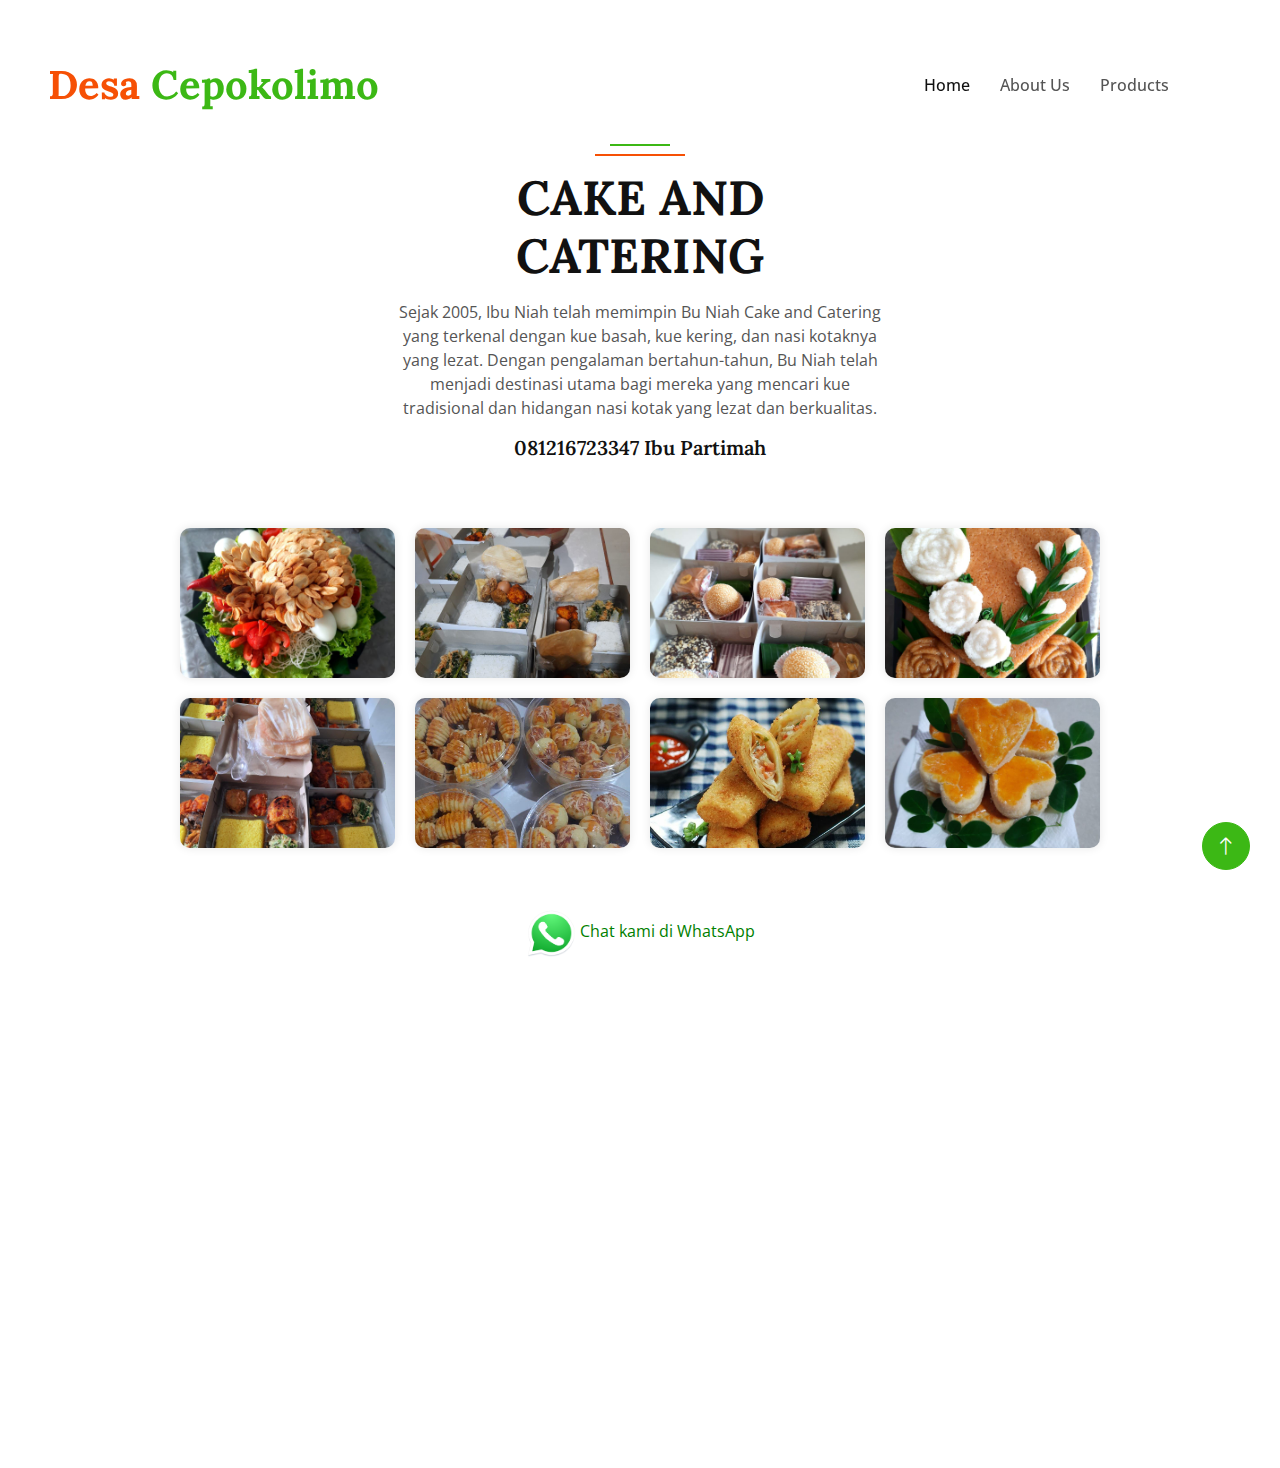
<file: detail_cake.html>
<!DOCTYPE html>
<html lang="en">
  <head>
    <meta charset="utf-8" />
    <title>Desa Cepokolimo</title>
    <meta name="viewport" content="width=device-width, initial-scale=1.0" />
    <meta name="keywords" content />
    <meta name="description" content />

    <!-- Favicon -->
    <link href="img/favicon.ico" rel="icon" />

    <!-- Google Web Fonts -->
    <link href="https://fonts.googleapis.com" rel="preconnect" />
    <link href="https://fonts.gstatic.com" rel="preconnect" crossorigin />
    <link
      href="https://fonts.googleapis.com/css2?family=Open+Sans:wght@400;500&family=Lora:wght@600;700&display=swap"
      rel="stylesheet"
    />

    <!-- Icon Font Stylesheet -->
    <link
      href="https://cdnjs.cloudflare.com/ajax/libs/font-awesome/6.4.0/css/all.min.css"
      rel="stylesheet"
    />
    <link
      href="https://cdn.jsdelivr.net/npm/bootstrap-icons@1.4.1/font/bootstrap-icons.css"
      rel="stylesheet"
    />

    <!-- Libraries Stylesheet -->
    <link href="lib/animate/animate.min.css" rel="stylesheet" />
    <link href="lib/owlcarousel/assets/owl.carousel.min.css" rel="stylesheet" />

    <!-- Customized Bootstrap Stylesheet -->
    <link href="css/bootstrap.min.css" rel="stylesheet" />

    <!-- Template Stylesheet -->
    <link href="css/style.css" rel="stylesheet" />
  </head>

  <body>
    <!-- Spinner Start -->
    <div
      class="show bg-white position-fixed translate-middle w-100 vh-100 top-50 start-50 d-flex align-items-center justify-content-center"
      id="spinner"
    >
      <div class="spinner-border text-primary" role="status"></div>
    </div>
    <!-- Spinner End -->

    <!-- Navbar Start -->
    <div
      class="container-fluid fixed-top px-0 wow fadeIn"
      data-wow-delay="0.1s"
    >
      <!-- <div class="top-bar row gx-0 align-items-center d-none d-lg-flex">
        <div class="col-lg-6 px-5 text-start">
          <small
            ><i class="fa fa-map-marker-alt me-2"></i>123 Street, New York,
            USA</small
          >
          <small class="ms-4"
            ><i class="fa fa-envelope me-2"></i>info@example.com</small
          >
        </div>
        <div class="col-lg-6 px-5 text-end">
          <small>Follow us:</small>
          <a class="text-body ms-3" href=""
            ><i class="fab fa-facebook-f"></i
          ></a>
          <a class="text-body ms-3" href=""><i class="fab fa-twitter"></i></a>
          <a class="text-body ms-3" href=""
            ><i class="fab fa-linkedin-in"></i
          ></a>
          <a class="text-body ms-3" href=""><i class="fab fa-instagram"></i></a>
        </div>
      </div> -->

      <nav
        class="navbar navbar-expand-lg navbar-light pt-lg-5 px-lg-5 wow fadeIn"
        data-wow-delay="0.1s"
      >
        <a class="navbar-brand ms-4 ms-lg-0" href="index.html">
          <h1 class="fw-bold text-secondary m-0">
            Desa <span class="text-primary">Cepokolimo</span>
          </h1>
        </a>
        <button
          class="navbar-toggler me-4"
          data-bs-target="#navbarCollapse"
          data-bs-toggle="collapse"
          type="button"
        >
          <span class="navbar-toggler-icon"></span>
        </button>
        <div
          class="collapse navbar-collapse align-content-center"
          id="navbarCollapse"
        >
          <div class="navbar-nav ms-auto p-5 py-lg-0">
            <a class="nav-item nav-link active" href="index.html">Home</a>
            <a class="nav-item nav-link" href="index.html#aboutUs">About Us</a>
            <a class="nav-item nav-link" href="index.html#product">Products</a>
            <!-- <div class="nav-item dropdown">
                        <a href="#" class="nav-link dropdown-toggle" data-bs-toggle="dropdown">Pages</a>
                        <div class="dropdown-menu m-0">
                            <a href="blog.html" class="dropdown-item">Blog Grid</a>
                            <a href="feature.html" class="dropdown-item">Our Features</a>
                            <a href="testimonial.html" class="dropdown-item">Testimonial</a>
                            <a href="404.html" class="dropdown-item">404 Page</a>
                        </div>
                    </div>
                    <a href="contact.html" class="nav-item nav-link">Contact Us</a> -->
          </div>
        </div>
      </nav>
    </div>
    <!-- Navbar End -->

    <div class="product-grid container-xxl py-5" id="product">
      <div class="container py-5 mt-5">
        <div
          class="section-header text-center mx-auto mb-5 wow fadeInUp mb-5"
          data-wow-delay="0.1s"
          style="max-width: 500px"
        >
          <h1 class="display-5 mb-3">CAKE AND CATERING</h1>
          <p>
            Sejak 2005, Ibu Niah telah memimpin Bu Niah Cake and Catering yang
            terkenal dengan kue basah, kue kering, dan nasi kotaknya yang lezat.
            Dengan pengalaman bertahun-tahun, Bu Niah telah menjadi destinasi
            utama bagi mereka yang mencari kue tradisional dan hidangan nasi
            kotak yang lezat dan berkualitas.
          </p>
          <h5>081216723347 Ibu Partimah</h5>
          <p></p>
        </div>

        <div class="image-container">
          <div class="image-row">
            <div
              class="image-item"
              style="background-image: url('img/Cake (1).jpg')"
            ></div>
            <div
              class="image-item"
              style="background-image: url('img/Cake (2).jpg')"
            ></div>
            <div
              class="image-item"
              style="background-image: url('img/Cake (3).jpg')"
            ></div>
            <div
              class="image-item"
              style="background-image: url('img/Cake (4).jpg')"
            ></div>
          </div>
          <div class="image-row">
            <div
              class="image-item"
              style="background-image: url('img/Cake (5).jpg')"
            ></div>
            <div
              class="image-item"
              style="background-image: url('img/Cake (6).jpg')"
            ></div>
            <div
              class="image-item"
              style="background-image: url('img/Cake (7).jpg')"
            ></div>
            <div
              class="image-item"
              style="background-image: url('img/Cake (8).jpg')"
            ></div>
          </div>
        </div>
        <div class="whatsapp-contact">
          <a href="https://wa.me/6281216723347" target="_blank">
            <img
              class="whatsapp-logo"
              src="img/whatsapp.png"
              alt="WhatsApp Logo"
            />
            Chat kami di WhatsApp
          </a>
        </div>
      </div>
    </div>

    <!-- Footer Start -->
    <div
      class="container-fluid bg-dark footer mt-0 pt-5 wow fadeIn"
      data-wow-delay="0.1s"
    >
      <div class="container py-5">
        <div class="row g-5">
          <div class="col-lg-6 col-md-6">
            <h2 class="fw-bold text-secondary m-0 pb-3">
              Desa <span class="text-primary">Cepokolimo</span>
            </h2>
            <p>
              Kami berkomitmen untuk menghadirkan produk-produk berkualitas yang
              mencerminkan kekayaan budaya lokal.
            </p>
            <!-- <div class="d-flex pt-2">
         <a
           class="btn btn-square btn-outline-light rounded-circle me-1"
           href
           ><i class="fab fa-twitter"></i
         ></a>
         <a
           class="btn btn-square btn-outline-light rounded-circle me-1"
           href
           ><i class="fab fa-facebook-f"></i
         ></a>
         <a
           class="btn btn-square btn-outline-light rounded-circle me-1"
           href
           ><i class="fab fa-youtube"></i
         ></a>
         <a
           class="btn btn-square btn-outline-light rounded-circle me-0"
           href
           ><i class="fab fa-linkedin-in"></i
         ></a>
       </div> -->
          </div>
          <div class="col-lg-6 col-md-6">
            <h4 class="text-light mb-4">Address</h4>
            <p>
              <i class="fa fa-map-marker-alt me-3"></i>Pasinan, Cepokolimo, Kec.
              Pacet, Kabupaten Mojokerto, Jawa Timur 61374
            </p>
            <p><i class="fa fa-phone-alt me-3"></i>+62 858 – 5291 - 6826</p>
            <p><i class="fa fa-envelope me-3"></i>desacepokolimo@gmail.com</p>
          </div>
        </div>
      </div>
      <div class="container-fluid copyright">
        <div class="container">
          <div class="row">
            <div class="col-md-6 text-center text-md-start mb-3 mb-md-0">
              &copy; <a href="#">Desa Cepokolimo</a>, All Right Reserved.
            </div>
            <div class="col-md-6 text-center text-md-end">
              <!--/*** This template is free as long as you keep the footer author’s credit link/attribution link/backlink. If you'd like to use the template without the footer author’s credit link/attribution link/backlink, you can purchase the Credit Removal License from "https://htmlcodex.com/credit-removal". Thank you for your support. ***/-->
              Designed By
              <a href="">Arunika Software House</a>
              <!-- <br />Distributed By:
         <a href="https://themewagon.com" target="_blank">ThemeWagon</a> -->
            </div>
          </div>
        </div>
      </div>
    </div>
    <!-- Footer End -->

    <!-- Back to Top -->
    <a
      class="btn btn-lg btn-primary btn-lg-square rounded-circle back-to-top"
      href="#"
      ><i class="bi bi-arrow-up"></i
    ></a>

    <!-- JavaScript Libraries -->
    <script src="https://code.jquery.com/jquery-3.4.1.min.js"></script>
    <script src="https://cdn.jsdelivr.net/npm/bootstrap@5.0.0/dist/js/bootstrap.bundle.min.js"></script>
    <script src="lib/wow/wow.min.js"></script>
    <script src="lib/easing/easing.min.js"></script>
    <script src="lib/waypoints/waypoints.min.js"></script>
    <script src="lib/owlcarousel/owl.carousel.min.js"></script>

    <!-- Template Javascript -->
    <script src="js/main.js"></script>

    <script>
      var modal = document.getElementById("staticBackdrop");
      var video = document.getElementById("modalVideo");

      modal.addEventListener("hidden.bs.modal", function () {
        video.pause();
        video.currentTime = 0;
      });
    </script>
  </body>
</html>
</file>
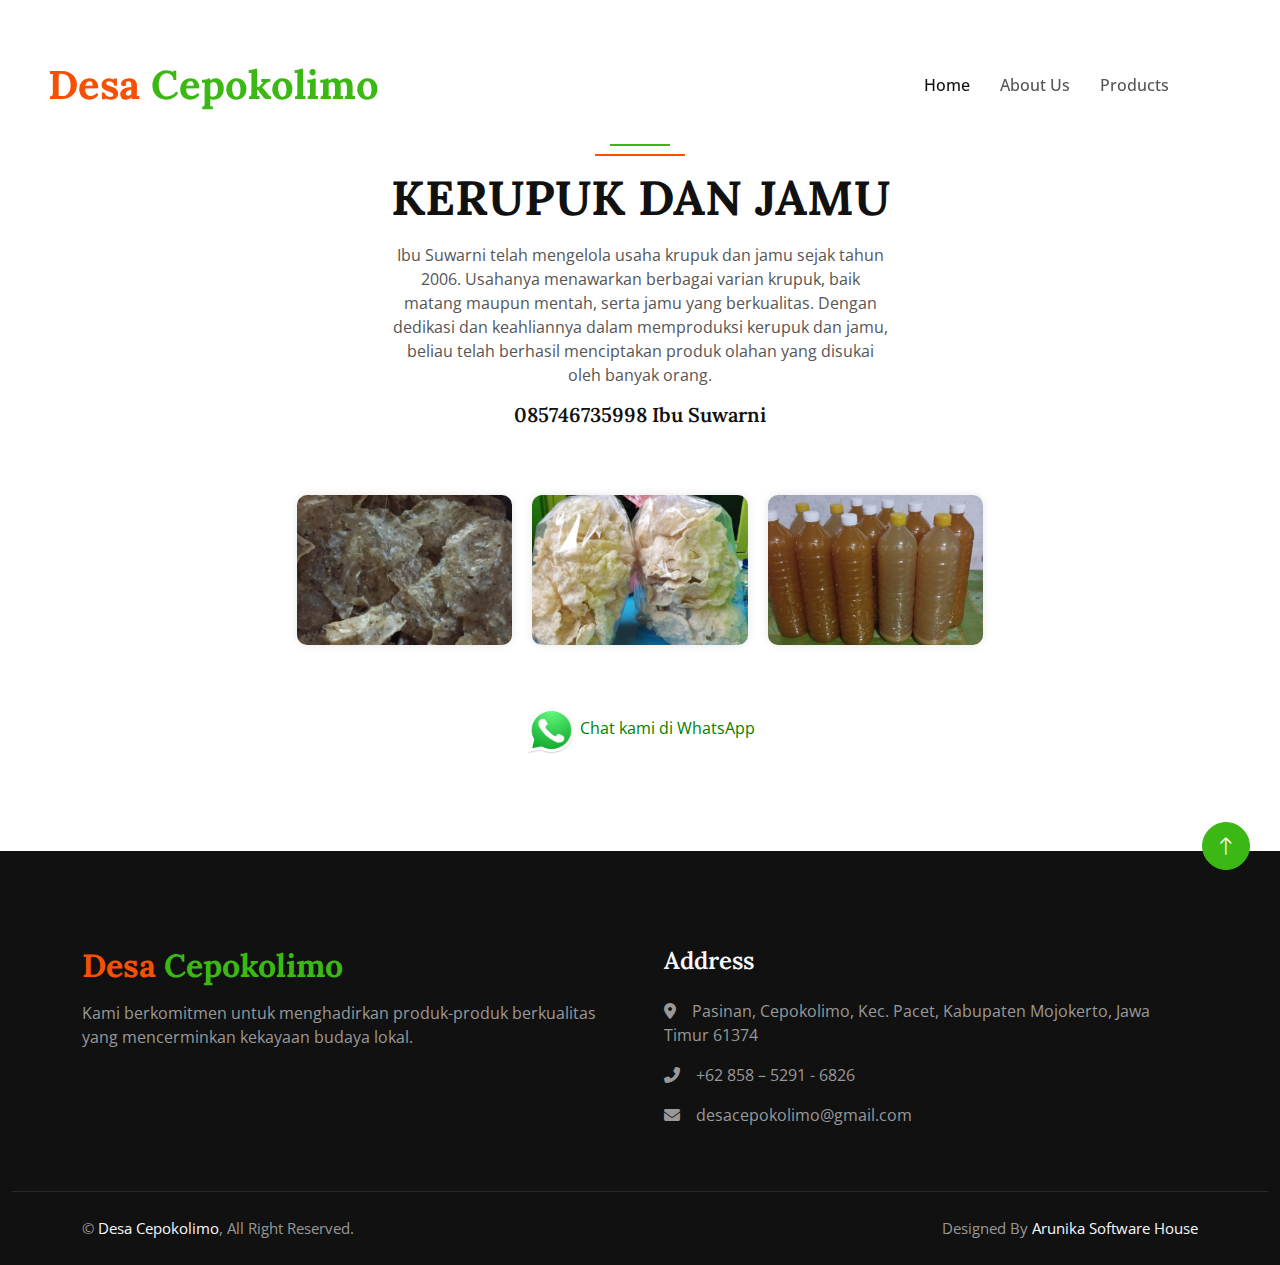
<file: detail_jamu.html>
<!DOCTYPE html>
<html lang="en">
  <head>
    <meta charset="utf-8" />
    <title>Desa Cepokolimo</title>
    <meta name="viewport" content="width=device-width, initial-scale=1.0" />
    <meta name="keywords" content />
    <meta name="description" content />

    <!-- Favicon -->
    <link href="img/favicon.ico" rel="icon" />

    <!-- Google Web Fonts -->
    <link href="https://fonts.googleapis.com" rel="preconnect" />
    <link href="https://fonts.gstatic.com" rel="preconnect" crossorigin />
    <link
      href="https://fonts.googleapis.com/css2?family=Open+Sans:wght@400;500&family=Lora:wght@600;700&display=swap"
      rel="stylesheet"
    />

    <!-- Icon Font Stylesheet -->
    <link
      href="https://cdnjs.cloudflare.com/ajax/libs/font-awesome/6.4.0/css/all.min.css"
      rel="stylesheet"
    />
    <link
      href="https://cdn.jsdelivr.net/npm/bootstrap-icons@1.4.1/font/bootstrap-icons.css"
      rel="stylesheet"
    />

    <!-- Libraries Stylesheet -->
    <link href="lib/animate/animate.min.css" rel="stylesheet" />
    <link href="lib/owlcarousel/assets/owl.carousel.min.css" rel="stylesheet" />

    <!-- Customized Bootstrap Stylesheet -->
    <link href="css/bootstrap.min.css" rel="stylesheet" />

    <!-- Template Stylesheet -->
    <link href="css/style.css" rel="stylesheet" />
  </head>

  <body>
    <!-- Spinner Start -->
    <div
      class="show bg-white position-fixed translate-middle w-100 vh-100 top-50 start-50 d-flex align-items-center justify-content-center"
      id="spinner"
    >
      <div class="spinner-border text-primary" role="status"></div>
    </div>
    <!-- Spinner End -->

    <!-- Navbar Start -->
    <div
      class="container-fluid fixed-top px-0 wow fadeIn"
      data-wow-delay="0.1s"
    >
      <!-- <div class="top-bar row gx-0 align-items-center d-none d-lg-flex">
        <div class="col-lg-6 px-5 text-start">
          <small
            ><i class="fa fa-map-marker-alt me-2"></i>123 Street, New York,
            USA</small
          >
          <small class="ms-4"
            ><i class="fa fa-envelope me-2"></i>info@example.com</small
          >
        </div>
        <div class="col-lg-6 px-5 text-end">
          <small>Follow us:</small>
          <a class="text-body ms-3" href=""
            ><i class="fab fa-facebook-f"></i
          ></a>
          <a class="text-body ms-3" href=""><i class="fab fa-twitter"></i></a>
          <a class="text-body ms-3" href=""
            ><i class="fab fa-linkedin-in"></i
          ></a>
          <a class="text-body ms-3" href=""><i class="fab fa-instagram"></i></a>
        </div>
      </div> -->

      <nav
        class="navbar navbar-expand-lg navbar-light pt-lg-5 px-lg-5 wow fadeIn"
        data-wow-delay="0.1s"
      >
        <a class="navbar-brand ms-4 ms-lg-0" href="index.html">
          <h1 class="fw-bold text-secondary m-0">
            Desa <span class="text-primary">Cepokolimo</span>
          </h1>
        </a>
        <button
          class="navbar-toggler me-4"
          data-bs-target="#navbarCollapse"
          data-bs-toggle="collapse"
          type="button"
        >
          <span class="navbar-toggler-icon"></span>
        </button>
        <div
          class="collapse navbar-collapse align-content-center"
          id="navbarCollapse"
        >
          <div class="navbar-nav ms-auto p-5 py-lg-0">
            <a class="nav-item nav-link active" href="index.html">Home</a>
            <a class="nav-item nav-link" href="index.html#aboutUs">About Us</a>
            <a class="nav-item nav-link" href="index.html#product">Products</a>
            <!-- <div class="nav-item dropdown">
                        <a href="#" class="nav-link dropdown-toggle" data-bs-toggle="dropdown">Pages</a>
                        <div class="dropdown-menu m-0">
                            <a href="blog.html" class="dropdown-item">Blog Grid</a>
                            <a href="feature.html" class="dropdown-item">Our Features</a>
                            <a href="testimonial.html" class="dropdown-item">Testimonial</a>
                            <a href="404.html" class="dropdown-item">404 Page</a>
                        </div>
                    </div>
                    <a href="contact.html" class="nav-item nav-link">Contact Us</a> -->
          </div>
        </div>
      </nav>
    </div>
    <!-- Navbar End -->

    <div class="product-grid container-xxl py-5" id="product">
      <div class="container py-5 mt-5">
        <div
          class="section-header text-center mx-auto mb-5 wow fadeInUp mb-5"
          data-wow-delay="0.1s"
          style="max-width: 500px"
        >
          <h1 class="display-5 mb-3">KERUPUK DAN JAMU</h1>
          <p>
            Ibu Suwarni telah mengelola usaha krupuk dan jamu sejak tahun 2006.
            Usahanya menawarkan berbagai varian krupuk, baik matang maupun
            mentah, serta jamu yang berkualitas. Dengan dedikasi dan keahliannya
            dalam memproduksi kerupuk dan jamu, beliau telah berhasil
            menciptakan produk olahan yang disukai oleh banyak orang.
            <h5>085746735998 Ibu Suwarni</h5>
          </p>
        </div>

        <div class="image-container">
          <div class="image-row">
            <div
              class="image-item"
              style="background-image: url('img/Kerupuk (1).jpg')"
            ></div>
            <div
              class="image-item"
              style="background-image: url('img/Kerupuk (2).jpg')"
            ></div>
            <div
              class="image-item"
              style="background-image: url('img/jamu.jpg')"
            ></div>
          </div>
        </div>
        <div class="whatsapp-contact">
          <a href="https://wa.me/6285746735998" target="_blank">
            <img
              class="whatsapp-logo"
              src="img/whatsapp.png"
              alt="WhatsApp Logo"
            />
            Chat kami di WhatsApp
          </a>
        </div>
      </div>
    </div>

 <!-- Footer Start -->
 <div
 class="container-fluid bg-dark footer mt-0 pt-5 wow fadeIn"
 data-wow-delay="0.1s"
>
 <div class="container py-5">
   <div class="row g-5">
     <div class="col-lg-6 col-md-6">
       <h2 class="fw-bold text-secondary m-0 pb-3">
         Desa <span class="text-primary">Cepokolimo</span>
       </h2>
       <p>
         Kami berkomitmen untuk menghadirkan produk-produk berkualitas yang
         mencerminkan kekayaan budaya lokal.
       </p>
       <!-- <div class="d-flex pt-2">
         <a
           class="btn btn-square btn-outline-light rounded-circle me-1"
           href
           ><i class="fab fa-twitter"></i
         ></a>
         <a
           class="btn btn-square btn-outline-light rounded-circle me-1"
           href
           ><i class="fab fa-facebook-f"></i
         ></a>
         <a
           class="btn btn-square btn-outline-light rounded-circle me-1"
           href
           ><i class="fab fa-youtube"></i
         ></a>
         <a
           class="btn btn-square btn-outline-light rounded-circle me-0"
           href
           ><i class="fab fa-linkedin-in"></i
         ></a>
       </div> -->
     </div>
     <div class="col-lg-6 col-md-6">
       <h4 class="text-light mb-4">Address</h4>
       <p>
         <i class="fa fa-map-marker-alt me-3"></i>Pasinan, Cepokolimo, Kec.
         Pacet, Kabupaten Mojokerto, Jawa Timur 61374
       </p>
       <p><i class="fa fa-phone-alt me-3"></i>+62 858 – 5291 - 6826
       </p>
       <p><i class="fa fa-envelope me-3"></i>desacepokolimo@gmail.com</p>
     </div>
   </div>
 </div>
 <div class="container-fluid copyright">
   <div class="container">
     <div class="row">
       <div class="col-md-6 text-center text-md-start mb-3 mb-md-0">
         &copy; <a href="#">Desa Cepokolimo</a>, All Right Reserved.
       </div>
       <div class="col-md-6 text-center text-md-end">
         <!--/*** This template is free as long as you keep the footer author’s credit link/attribution link/backlink. If you'd like to use the template without the footer author’s credit link/attribution link/backlink, you can purchase the Credit Removal License from "https://htmlcodex.com/credit-removal". Thank you for your support. ***/-->
         Designed By
         <a href="">Arunika Software House</a>
         <!-- <br />Distributed By:
         <a href="https://themewagon.com" target="_blank">ThemeWagon</a> -->
       </div>
     </div>
   </div>
 </div>
</div>
<!-- Footer End -->


    <!-- Back to Top -->
    <a
      class="btn btn-lg btn-primary btn-lg-square rounded-circle back-to-top"
      href="#"
      ><i class="bi bi-arrow-up"></i
    ></a>

    <!-- JavaScript Libraries -->
    <script src="https://code.jquery.com/jquery-3.4.1.min.js"></script>
    <script src="https://cdn.jsdelivr.net/npm/bootstrap@5.0.0/dist/js/bootstrap.bundle.min.js"></script>
    <script src="lib/wow/wow.min.js"></script>
    <script src="lib/easing/easing.min.js"></script>
    <script src="lib/waypoints/waypoints.min.js"></script>
    <script src="lib/owlcarousel/owl.carousel.min.js"></script>

    <!-- Template Javascript -->
    <script src="js/main.js"></script>

    <script>
      var modal = document.getElementById("staticBackdrop");
      var video = document.getElementById("modalVideo");

      modal.addEventListener("hidden.bs.modal", function () {
        video.pause();
        video.currentTime = 0;
      });
    </script>
  </body>
</html>
</file>
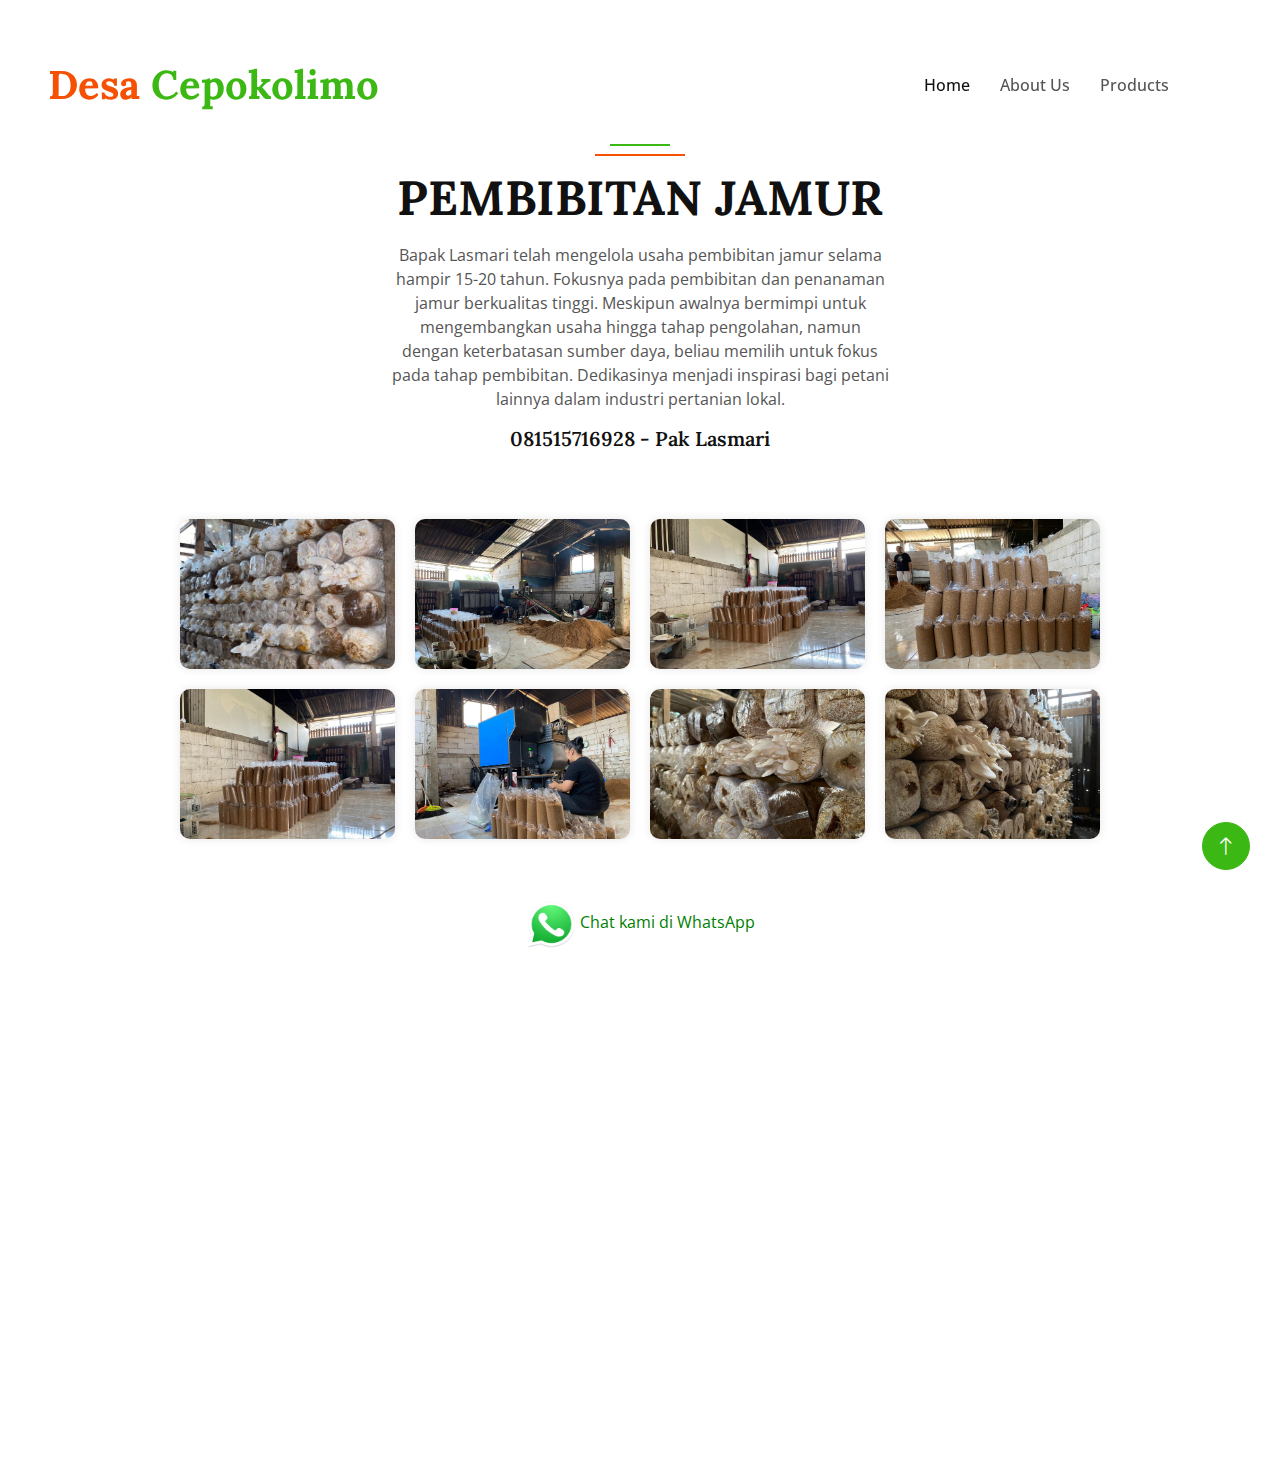
<file: detail_jamur.html>
<!DOCTYPE html>
<html lang="en">
  <head>
    <meta charset="utf-8" />
    <title>Desa Cepokolimo</title>
    <meta name="viewport" content="width=device-width, initial-scale=1.0" />
    <meta name="keywords" content />
    <meta name="description" content />

    <!-- Favicon -->
    <link href="img/favicon.ico" rel="icon" />

    <!-- Google Web Fonts -->
    <link href="https://fonts.googleapis.com" rel="preconnect" />
    <link href="https://fonts.gstatic.com" rel="preconnect" crossorigin />
    <link
      href="https://fonts.googleapis.com/css2?family=Open+Sans:wght@400;500&family=Lora:wght@600;700&display=swap"
      rel="stylesheet"
    />

    <!-- Icon Font Stylesheet -->
    <link
      href="https://cdnjs.cloudflare.com/ajax/libs/font-awesome/6.4.0/css/all.min.css"
      rel="stylesheet"
    />
    <link
      href="https://cdn.jsdelivr.net/npm/bootstrap-icons@1.4.1/font/bootstrap-icons.css"
      rel="stylesheet"
    />

    <!-- Libraries Stylesheet -->
    <link href="lib/animate/animate.min.css" rel="stylesheet" />
    <link href="lib/owlcarousel/assets/owl.carousel.min.css" rel="stylesheet" />

    <!-- Customized Bootstrap Stylesheet -->
    <link href="css/bootstrap.min.css" rel="stylesheet" />

    <!-- Template Stylesheet -->
    <link href="css/style.css" rel="stylesheet" />
  </head>

  <body>
    <!-- Spinner Start -->
    <div
      class="show bg-white position-fixed translate-middle w-100 vh-100 top-50 start-50 d-flex align-items-center justify-content-center"
      id="spinner"
    >
      <div class="spinner-border text-primary" role="status"></div>
    </div>
    <!-- Spinner End -->

    <!-- Navbar Start -->
    <div
      class="container-fluid fixed-top px-0 wow fadeIn"
      data-wow-delay="0.1s"
    >
      <!-- <div class="top-bar row gx-0 align-items-center d-none d-lg-flex">
        <div class="col-lg-6 px-5 text-start">
          <small
            ><i class="fa fa-map-marker-alt me-2"></i>123 Street, New York,
            USA</small
          >
          <small class="ms-4"
            ><i class="fa fa-envelope me-2"></i>info@example.com</small
          >
        </div>
        <div class="col-lg-6 px-5 text-end">
          <small>Follow us:</small>
          <a class="text-body ms-3" href=""
            ><i class="fab fa-facebook-f"></i
          ></a>
          <a class="text-body ms-3" href=""><i class="fab fa-twitter"></i></a>
          <a class="text-body ms-3" href=""
            ><i class="fab fa-linkedin-in"></i
          ></a>
          <a class="text-body ms-3" href=""><i class="fab fa-instagram"></i></a>
        </div>
      </div> -->

      <nav
        class="navbar navbar-expand-lg navbar-light pt-lg-5 px-lg-5 wow fadeIn"
        data-wow-delay="0.1s"
      >
        <a class="navbar-brand ms-4 ms-lg-0" href="index.html">
          <h1 class="fw-bold text-secondary m-0">
            Desa <span class="text-primary">Cepokolimo</span>
          </h1>
        </a>
        <button
          class="navbar-toggler me-4"
          data-bs-target="#navbarCollapse"
          data-bs-toggle="collapse"
          type="button"
        >
          <span class="navbar-toggler-icon"></span>
        </button>
        <div
          class="collapse navbar-collapse align-content-center"
          id="navbarCollapse"
        >
          <div class="navbar-nav ms-auto p-5 py-lg-0">
            <a class="nav-item nav-link active" href="index.html">Home</a>
            <a class="nav-item nav-link" href="index.html#aboutUs">About Us</a>
            <a class="nav-item nav-link" href="index.html#product">Products</a>
            <!-- <div class="nav-item dropdown">
                        <a href="#" class="nav-link dropdown-toggle" data-bs-toggle="dropdown">Pages</a>
                        <div class="dropdown-menu m-0">
                            <a href="blog.html" class="dropdown-item">Blog Grid</a>
                            <a href="feature.html" class="dropdown-item">Our Features</a>
                            <a href="testimonial.html" class="dropdown-item">Testimonial</a>
                            <a href="404.html" class="dropdown-item">404 Page</a>
                        </div>
                    </div>
                    <a href="contact.html" class="nav-item nav-link">Contact Us</a> -->
          </div>
        </div>
      </nav>
    </div>
    <!-- Navbar End -->

    <div class="product-grid container-xxl py-5" id="product">
      <div class="container py-5 mt-5">
        <div
          class="section-header text-center mx-auto mb-5 wow fadeInUp mb-5"
          data-wow-delay="0.1s"
          style="max-width: 500px"
        >
          <h1 class="display-5 mb-3">PEMBIBITAN JAMUR</h1>
          <p>
            Bapak Lasmari telah mengelola usaha pembibitan jamur selama hampir
            15-20 tahun. Fokusnya pada pembibitan dan penanaman jamur
            berkualitas tinggi. Meskipun awalnya bermimpi untuk mengembangkan
            usaha hingga tahap pengolahan, namun dengan keterbatasan sumber
            daya, beliau memilih untuk fokus pada tahap pembibitan. Dedikasinya
            menjadi inspirasi bagi petani lainnya dalam industri pertanian
            lokal.
            <h5>081515716928 - Pak Lasmari </h5>
          </p>
        </div>

        <div class="image-container">
          <div class="image-row">
            <div
              class="image-item"
              style="background-image: url('img/jamur (1).jpg')"
            ></div>
            <div
              class="image-item"
              style="background-image: url('img/jamur (2).jpg')"
            ></div>
            <div
              class="image-item"
              style="background-image: url('img/jamur (3).jpg')"
            ></div>
            <div
              class="image-item"
              style="background-image: url('img/jamur (4).jpg')"
            ></div>
          </div>
          <div class="image-row">
            <div
              class="image-item"
              style="background-image: url('img/jamur (5).jpg')"
            ></div>
            <div
              class="image-item"
              style="background-image: url('img/jamur (6).jpg')"
            ></div>
            <div
              class="image-item"
              style="background-image: url('img/jamur (7).jpg')"
            ></div>
            <div
              class="image-item"
              style="background-image: url('img/jamur (8).jpg')"
            ></div>
          </div>
        </div>
         <div class="whatsapp-contact">
          <a href="https://wa.me/6281515716928" target="_blank">
            <img
              class="whatsapp-logo"
              src="img/whatsapp.png"
              alt="WhatsApp Logo"
            />
            Chat kami di WhatsApp
          </a>
        </div>
      </div>
    </div>

  <!-- Footer Start -->
  <div
  class="container-fluid bg-dark footer mt-0 pt-5 wow fadeIn"
  data-wow-delay="0.1s"
>
  <div class="container py-5">
    <div class="row g-5">
      <div class="col-lg-6 col-md-6">
        <h2 class="fw-bold text-secondary m-0 pb-3">
          Desa <span class="text-primary">Cepokolimo</span>
        </h2>
        <p>
          Kami berkomitmen untuk menghadirkan produk-produk berkualitas yang
          mencerminkan kekayaan budaya lokal.
        </p>
        <!-- <div class="d-flex pt-2">
          <a
            class="btn btn-square btn-outline-light rounded-circle me-1"
            href
            ><i class="fab fa-twitter"></i
          ></a>
          <a
            class="btn btn-square btn-outline-light rounded-circle me-1"
            href
            ><i class="fab fa-facebook-f"></i
          ></a>
          <a
            class="btn btn-square btn-outline-light rounded-circle me-1"
            href
            ><i class="fab fa-youtube"></i
          ></a>
          <a
            class="btn btn-square btn-outline-light rounded-circle me-0"
            href
            ><i class="fab fa-linkedin-in"></i
          ></a>
        </div> -->
      </div>
      <div class="col-lg-6 col-md-6">
        <h4 class="text-light mb-4">Address</h4>
        <p>
          <i class="fa fa-map-marker-alt me-3"></i>Pasinan, Cepokolimo, Kec.
          Pacet, Kabupaten Mojokerto, Jawa Timur 61374
        </p>
        <p><i class="fa fa-phone-alt me-3"></i>+62 858 – 5291 - 6826
        </p>
        <p><i class="fa fa-envelope me-3"></i>desacepokolimo@gmail.com</p>
      </div>
    </div>
  </div>
  <div class="container-fluid copyright">
    <div class="container">
      <div class="row">
        <div class="col-md-6 text-center text-md-start mb-3 mb-md-0">
          &copy; <a href="#">Desa Cepokolimo</a>, All Right Reserved.
        </div>
        <div class="col-md-6 text-center text-md-end">
          <!--/*** This template is free as long as you keep the footer author’s credit link/attribution link/backlink. If you'd like to use the template without the footer author’s credit link/attribution link/backlink, you can purchase the Credit Removal License from "https://htmlcodex.com/credit-removal". Thank you for your support. ***/-->
          Designed By
          <a href="">Arunika Software House</a>
          <!-- <br />Distributed By:
          <a href="https://themewagon.com" target="_blank">ThemeWagon</a> -->
        </div>
      </div>
    </div>
  </div>
</div>
<!-- Footer End -->


    <!-- Back to Top -->
    <a
      class="btn btn-lg btn-primary btn-lg-square rounded-circle back-to-top"
      href="#"
      ><i class="bi bi-arrow-up"></i
    ></a>

    <!-- JavaScript Libraries -->
    <script src="https://code.jquery.com/jquery-3.4.1.min.js"></script>
    <script src="https://cdn.jsdelivr.net/npm/bootstrap@5.0.0/dist/js/bootstrap.bundle.min.js"></script>
    <script src="lib/wow/wow.min.js"></script>
    <script src="lib/easing/easing.min.js"></script>
    <script src="lib/waypoints/waypoints.min.js"></script>
    <script src="lib/owlcarousel/owl.carousel.min.js"></script>

    <!-- Template Javascript -->
    <script src="js/main.js"></script>

    <script>
      var modal = document.getElementById("staticBackdrop");
      var video = document.getElementById("modalVideo");

      modal.addEventListener("hidden.bs.modal", function () {
        video.pause();
        video.currentTime = 0;
      });
    </script>
  </body>
</html>
</file>
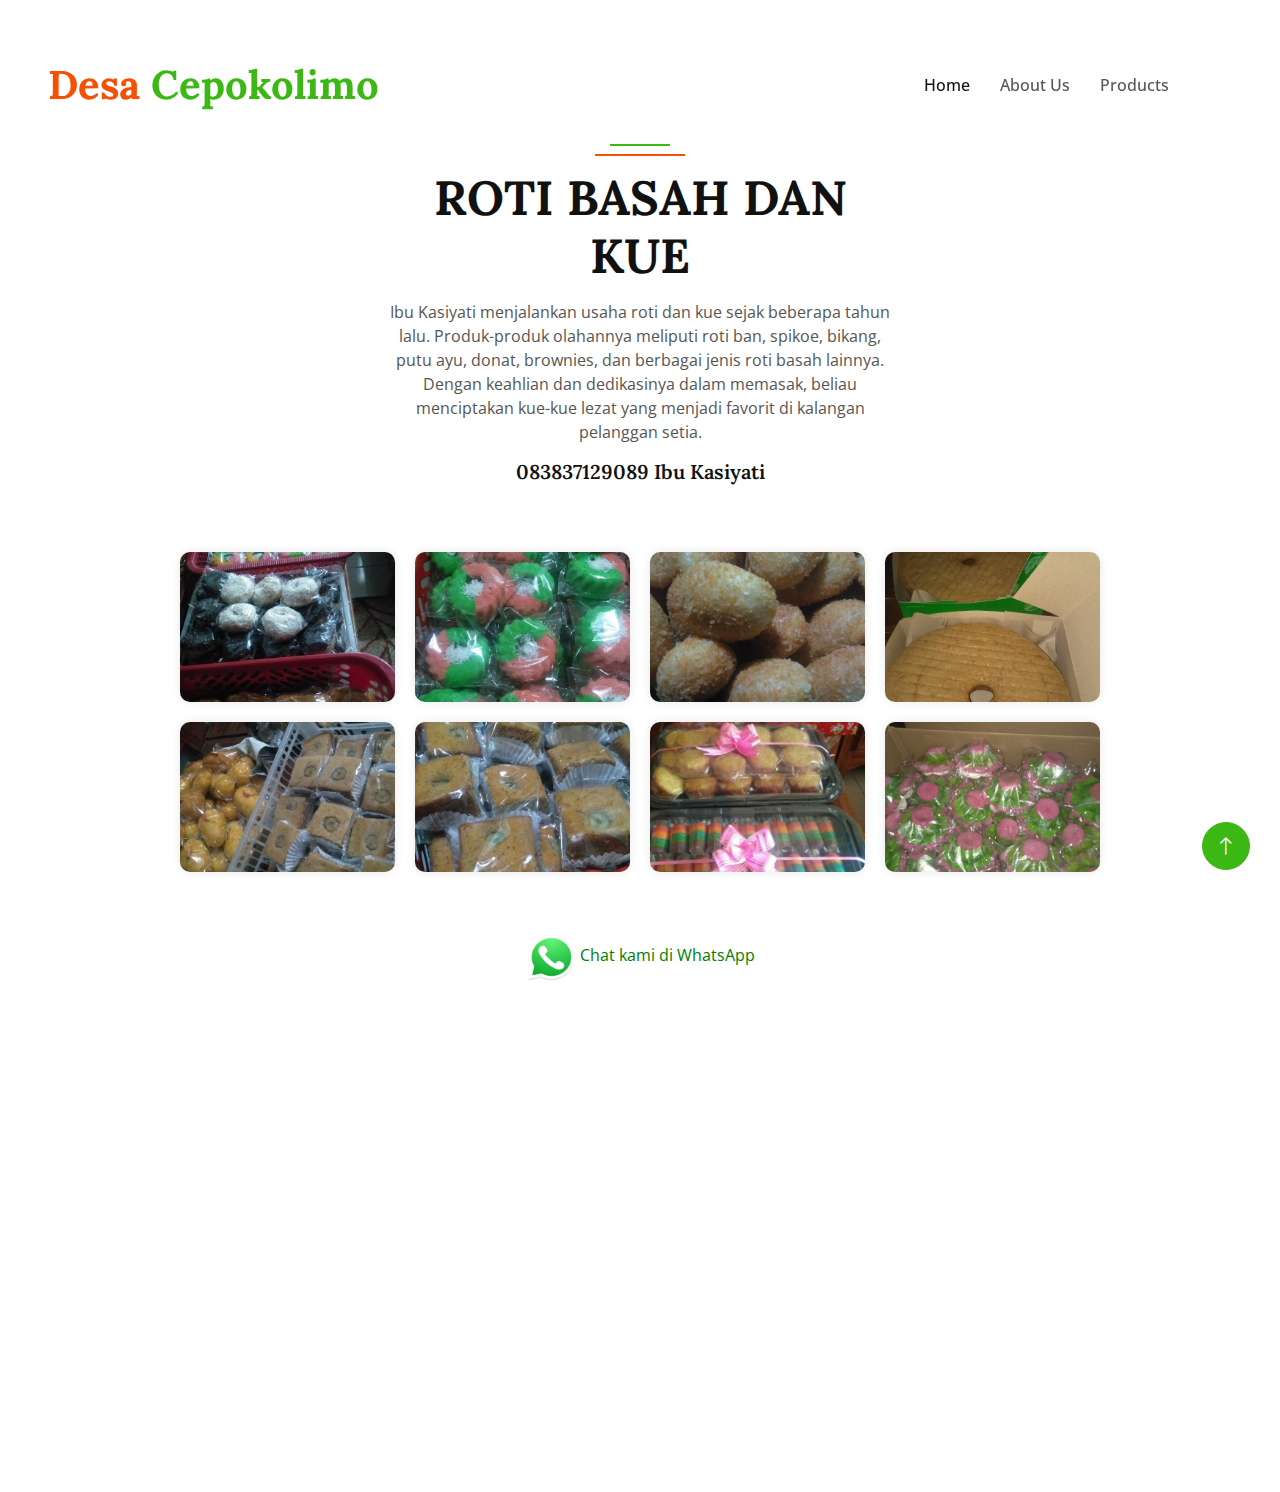
<file: detail_kuebasah.html>
<!DOCTYPE html>
<html lang="en">
  <head>
    <meta charset="utf-8" />
    <title>Desa Cepokolimo</title>
    <meta name="viewport" content="width=device-width, initial-scale=1.0" />
    <meta name="keywords" content />
    <meta name="description" content />

    <!-- Favicon -->
    <link href="img/favicon.ico" rel="icon" />

    <!-- Google Web Fonts -->
    <link href="https://fonts.googleapis.com" rel="preconnect" />
    <link href="https://fonts.gstatic.com" rel="preconnect" crossorigin />
    <link
      href="https://fonts.googleapis.com/css2?family=Open+Sans:wght@400;500&family=Lora:wght@600;700&display=swap"
      rel="stylesheet"
    />

    <!-- Icon Font Stylesheet -->
    <link
      href="https://cdnjs.cloudflare.com/ajax/libs/font-awesome/6.4.0/css/all.min.css"
      rel="stylesheet"
    />
    <link
      href="https://cdn.jsdelivr.net/npm/bootstrap-icons@1.4.1/font/bootstrap-icons.css"
      rel="stylesheet"
    />

    <!-- Libraries Stylesheet -->
    <link href="lib/animate/animate.min.css" rel="stylesheet" />
    <link href="lib/owlcarousel/assets/owl.carousel.min.css" rel="stylesheet" />

    <!-- Customized Bootstrap Stylesheet -->
    <link href="css/bootstrap.min.css" rel="stylesheet" />

    <!-- Template Stylesheet -->
    <link href="css/style.css" rel="stylesheet" />
  </head>

  <body>
    <!-- Spinner Start -->
    <div
      class="show bg-white position-fixed translate-middle w-100 vh-100 top-50 start-50 d-flex align-items-center justify-content-center"
      id="spinner"
    >
      <div class="spinner-border text-primary" role="status"></div>
    </div>
    <!-- Spinner End -->

    <!-- Navbar Start -->
    <div
      class="container-fluid fixed-top px-0 wow fadeIn"
      data-wow-delay="0.1s"
    >
      <!-- <div class="top-bar row gx-0 align-items-center d-none d-lg-flex">
        <div class="col-lg-6 px-5 text-start">
          <small
            ><i class="fa fa-map-marker-alt me-2"></i>123 Street, New York,
            USA</small
          >
          <small class="ms-4"
            ><i class="fa fa-envelope me-2"></i>info@example.com</small
          >
        </div>
        <div class="col-lg-6 px-5 text-end">
          <small>Follow us:</small>
          <a class="text-body ms-3" href=""
            ><i class="fab fa-facebook-f"></i
          ></a>
          <a class="text-body ms-3" href=""><i class="fab fa-twitter"></i></a>
          <a class="text-body ms-3" href=""
            ><i class="fab fa-linkedin-in"></i
          ></a>
          <a class="text-body ms-3" href=""><i class="fab fa-instagram"></i></a>
        </div>
      </div> -->

      <nav
        class="navbar navbar-expand-lg navbar-light pt-lg-5 px-lg-5 wow fadeIn"
        data-wow-delay="0.1s"
      >
        <a class="navbar-brand ms-4 ms-lg-0" href="index.html">
          <h1 class="fw-bold text-secondary m-0">
            Desa <span class="text-primary">Cepokolimo</span>
          </h1>
        </a>
        <button
          class="navbar-toggler me-4"
          data-bs-target="#navbarCollapse"
          data-bs-toggle="collapse"
          type="button"
        >
          <span class="navbar-toggler-icon"></span>
        </button>
        <div
          class="collapse navbar-collapse align-content-center"
          id="navbarCollapse"
        >
          <div class="navbar-nav ms-auto p-5 py-lg-0">
            <a class="nav-item nav-link active" href="index.html">Home</a>
            <a class="nav-item nav-link" href="index.html#aboutUs">About Us</a>
            <a class="nav-item nav-link" href="index.html#product">Products</a>
            <!-- <div class="nav-item dropdown">
                        <a href="#" class="nav-link dropdown-toggle" data-bs-toggle="dropdown">Pages</a>
                        <div class="dropdown-menu m-0">
                            <a href="blog.html" class="dropdown-item">Blog Grid</a>
                            <a href="feature.html" class="dropdown-item">Our Features</a>
                            <a href="testimonial.html" class="dropdown-item">Testimonial</a>
                            <a href="404.html" class="dropdown-item">404 Page</a>
                        </div>
                    </div>
                    <a href="contact.html" class="nav-item nav-link">Contact Us</a> -->
          </div>
        </div>
      </nav>
    </div>
    <!-- Navbar End -->

    <div class="product-grid container-xxl py-5" id="product">
      <div class="container py-5 mt-5">
        <div
          class="section-header text-center mx-auto mb-5 wow fadeInUp mb-5"
          data-wow-delay="0.1s"
          style="max-width: 500px"
        >
          <h1 class="display-5 mb-3">ROTI BASAH DAN KUE</h1>
          <p>
            Ibu Kasiyati menjalankan usaha roti dan kue sejak beberapa tahun
            lalu. Produk-produk olahannya meliputi roti ban, spikoe, bikang,
            putu ayu, donat, brownies, dan berbagai jenis roti basah lainnya.
            Dengan keahlian dan dedikasinya dalam memasak, beliau menciptakan
            kue-kue lezat yang menjadi favorit di kalangan pelanggan setia.
            <h5>083837129089 Ibu Kasiyati</h5>
          </p>
        </div>

        <div class="image-container">
          <div class="image-row">
            <div
              class="image-item"
              style="background-image: url('img/kuebasah (1).jpg')"
            ></div>
            <div
              class="image-item"
              style="background-image: url('img/kuebasah (2).jpg')"
            ></div>
            <div
              class="image-item"
              style="background-image: url('img/kuebasah (3).jpg')"
            ></div>
            <div
              class="image-item"
              style="background-image: url('img/kuebasah (4).jpg')"
            ></div>
          </div>
          <div class="image-row">
            <div
              class="image-item"
              style="background-image: url('img/kuebasah (5).jpg')"
            ></div>
            <div
              class="image-item"
              style="background-image: url('img/kuebasah (6).jpg')"
            ></div>
            <div
              class="image-item"
              style="background-image: url('img/kuebasah (7).jpg')"
            ></div>
            <div
              class="image-item"
              style="background-image: url('img/kuebasah (8).jpg')"
            ></div>
          </div>
        </div>
         <div class="whatsapp-contact">
          <a href="https://wa.me/6283837129089" target="_blank">
            <img
              class="whatsapp-logo"
              src="img/whatsapp.png"
              alt="WhatsApp Logo"
            />
            Chat kami di WhatsApp
          </a>
        </div>
      </div>
    </div>

   <!-- Footer Start -->
   <div
   class="container-fluid bg-dark footer mt-0 pt-5 wow fadeIn"
   data-wow-delay="0.1s"
 >
   <div class="container py-5">
     <div class="row g-5">
       <div class="col-lg-6 col-md-6">
         <h2 class="fw-bold text-secondary m-0 pb-3">
           Desa <span class="text-primary">Cepokolimo</span>
         </h2>
         <p>
           Kami berkomitmen untuk menghadirkan produk-produk berkualitas yang
           mencerminkan kekayaan budaya lokal.
         </p>
         <!-- <div class="d-flex pt-2">
           <a
             class="btn btn-square btn-outline-light rounded-circle me-1"
             href
             ><i class="fab fa-twitter"></i
           ></a>
           <a
             class="btn btn-square btn-outline-light rounded-circle me-1"
             href
             ><i class="fab fa-facebook-f"></i
           ></a>
           <a
             class="btn btn-square btn-outline-light rounded-circle me-1"
             href
             ><i class="fab fa-youtube"></i
           ></a>
           <a
             class="btn btn-square btn-outline-light rounded-circle me-0"
             href
             ><i class="fab fa-linkedin-in"></i
           ></a>
         </div> -->
       </div>
       <div class="col-lg-6 col-md-6">
         <h4 class="text-light mb-4">Address</h4>
         <p>
           <i class="fa fa-map-marker-alt me-3"></i>Pasinan, Cepokolimo, Kec.
           Pacet, Kabupaten Mojokerto, Jawa Timur 61374
         </p>
         <p><i class="fa fa-phone-alt me-3"></i>+62 858 – 5291 - 6826
         </p>
         <p><i class="fa fa-envelope me-3"></i>desacepokolimo@gmail.com</p>
       </div>
     </div>
   </div>
   <div class="container-fluid copyright">
     <div class="container">
       <div class="row">
         <div class="col-md-6 text-center text-md-start mb-3 mb-md-0">
           &copy; <a href="#">Desa Cepokolimo</a>, All Right Reserved.
         </div>
         <div class="col-md-6 text-center text-md-end">
           <!--/*** This template is free as long as you keep the footer author’s credit link/attribution link/backlink. If you'd like to use the template without the footer author’s credit link/attribution link/backlink, you can purchase the Credit Removal License from "https://htmlcodex.com/credit-removal". Thank you for your support. ***/-->
           Designed By
           <a href="">Arunika Software House</a>
           <!-- <br />Distributed By:
           <a href="https://themewagon.com" target="_blank">ThemeWagon</a> -->
         </div>
       </div>
     </div>
   </div>
 </div>
 <!-- Footer End -->


    <!-- Back to Top -->
    <a
      class="btn btn-lg btn-primary btn-lg-square rounded-circle back-to-top"
      href="#"
      ><i class="bi bi-arrow-up"></i
    ></a>

    <!-- JavaScript Libraries -->
    <script src="https://code.jquery.com/jquery-3.4.1.min.js"></script>
    <script src="https://cdn.jsdelivr.net/npm/bootstrap@5.0.0/dist/js/bootstrap.bundle.min.js"></script>
    <script src="lib/wow/wow.min.js"></script>
    <script src="lib/easing/easing.min.js"></script>
    <script src="lib/waypoints/waypoints.min.js"></script>
    <script src="lib/owlcarousel/owl.carousel.min.js"></script>

    <!-- Template Javascript -->
    <script src="js/main.js"></script>

    <script>
      var modal = document.getElementById("staticBackdrop");
      var video = document.getElementById("modalVideo");

      modal.addEventListener("hidden.bs.modal", function () {
        video.pause();
        video.currentTime = 0;
      });
    </script>
  </body>
</html>
</file>
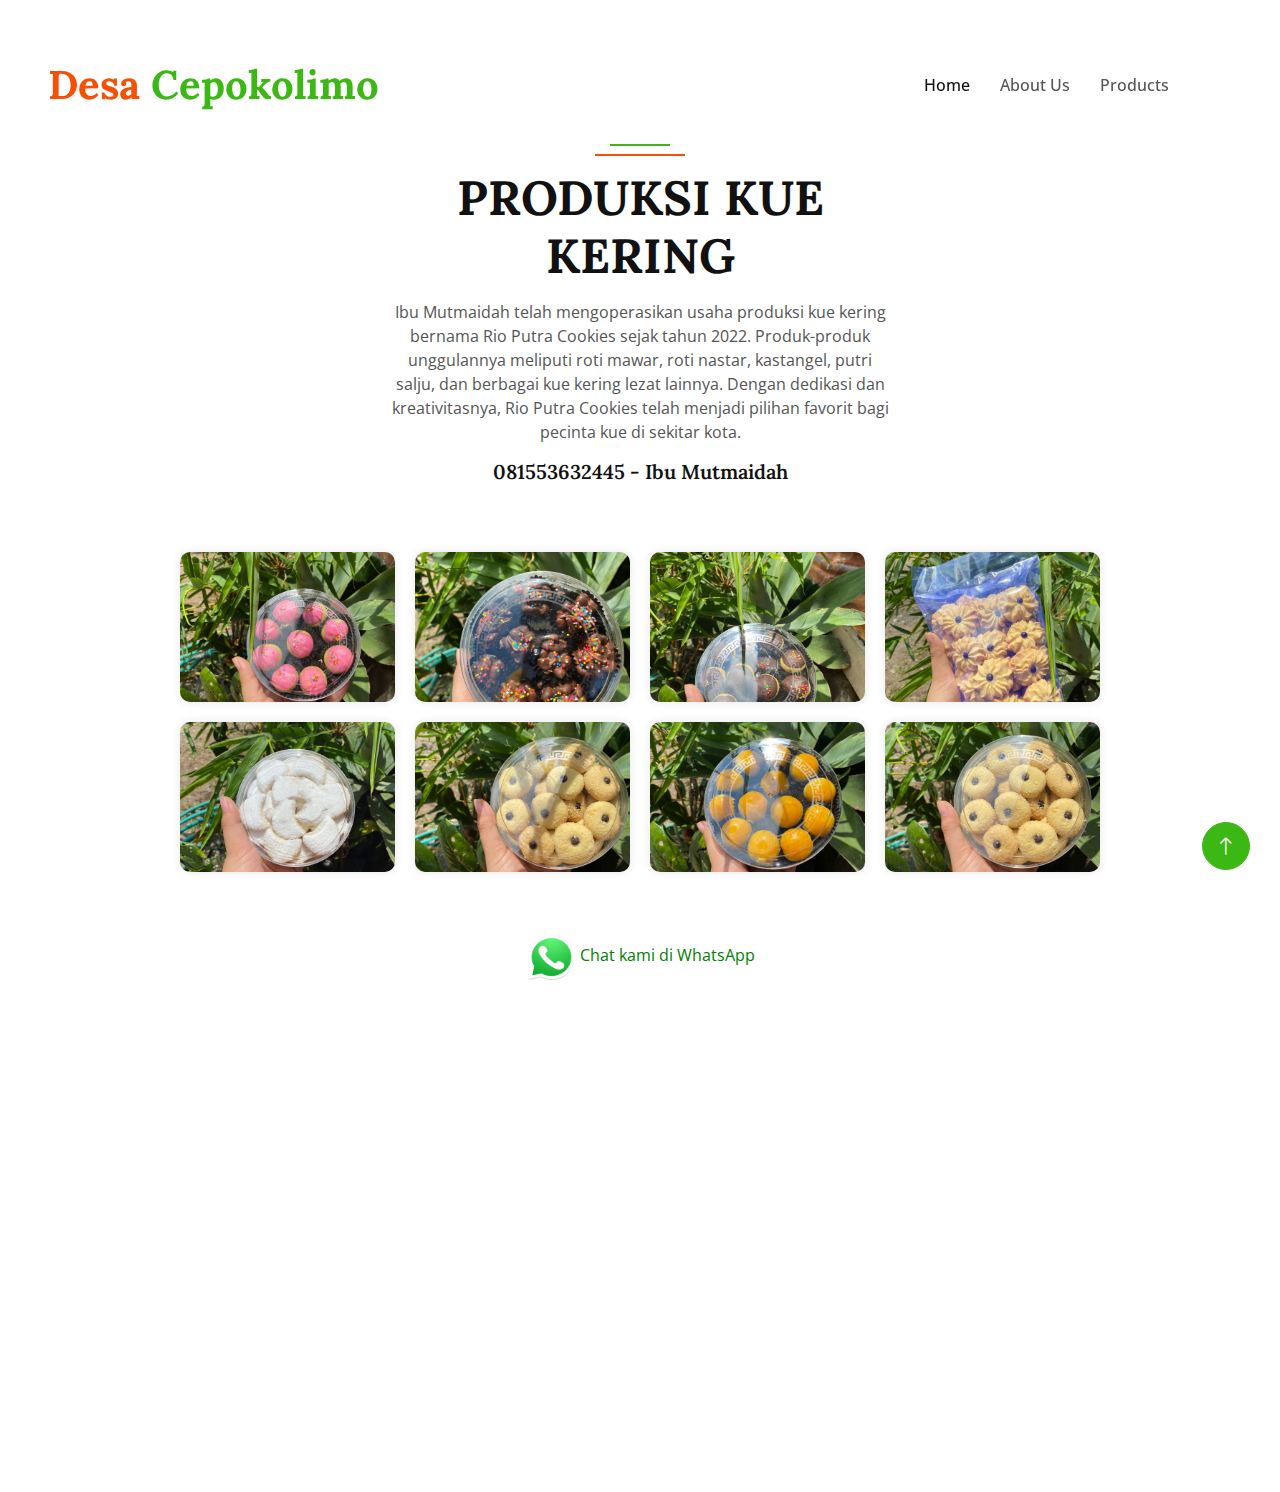
<file: detail_kuekering.html>
<!DOCTYPE html>
<html lang="en">
  <head>
    <meta charset="utf-8" />
    <title>Desa Cepokolimo</title>
    <meta name="viewport" content="width=device-width, initial-scale=1.0" />
    <meta name="keywords" content />
    <meta name="description" content />

    <!-- Favicon -->
    <link href="img/favicon.ico" rel="icon" />

    <!-- Google Web Fonts -->
    <link href="https://fonts.googleapis.com" rel="preconnect" />
    <link href="https://fonts.gstatic.com" rel="preconnect" crossorigin />
    <link
      href="https://fonts.googleapis.com/css2?family=Open+Sans:wght@400;500&family=Lora:wght@600;700&display=swap"
      rel="stylesheet"
    />

    <!-- Icon Font Stylesheet -->
    <link
      href="https://cdnjs.cloudflare.com/ajax/libs/font-awesome/6.4.0/css/all.min.css"
      rel="stylesheet"
    />
    <link
      href="https://cdn.jsdelivr.net/npm/bootstrap-icons@1.4.1/font/bootstrap-icons.css"
      rel="stylesheet"
    />

    <!-- Libraries Stylesheet -->
    <link href="lib/animate/animate.min.css" rel="stylesheet" />
    <link href="lib/owlcarousel/assets/owl.carousel.min.css" rel="stylesheet" />

    <!-- Customized Bootstrap Stylesheet -->
    <link href="css/bootstrap.min.css" rel="stylesheet" />

    <!-- Template Stylesheet -->
    <link href="css/style.css" rel="stylesheet" />
  </head>

  <body>
    <!-- Spinner Start -->
    <div
      class="show bg-white position-fixed translate-middle w-100 vh-100 top-50 start-50 d-flex align-items-center justify-content-center"
      id="spinner"
    >
      <div class="spinner-border text-primary" role="status"></div>
    </div>
    <!-- Spinner End -->

    <!-- Navbar Start -->
    <div
      class="container-fluid fixed-top px-0 wow fadeIn"
      data-wow-delay="0.1s"
    >
      <!-- <div class="top-bar row gx-0 align-items-center d-none d-lg-flex">
        <div class="col-lg-6 px-5 text-start">
          <small
            ><i class="fa fa-map-marker-alt me-2"></i>123 Street, New York,
            USA</small
          >
          <small class="ms-4"
            ><i class="fa fa-envelope me-2"></i>info@example.com</small
          >
        </div>
        <div class="col-lg-6 px-5 text-end">
          <small>Follow us:</small>
          <a class="text-body ms-3" href=""
            ><i class="fab fa-facebook-f"></i
          ></a>
          <a class="text-body ms-3" href=""><i class="fab fa-twitter"></i></a>
          <a class="text-body ms-3" href=""
            ><i class="fab fa-linkedin-in"></i
          ></a>
          <a class="text-body ms-3" href=""><i class="fab fa-instagram"></i></a>
        </div>
      </div> -->

      <nav
        class="navbar navbar-expand-lg navbar-light pt-lg-5 px-lg-5 wow fadeIn"
        data-wow-delay="0.1s"
      >
        <a class="navbar-brand ms-4 ms-lg-0" href="index.html">
          <h1 class="fw-bold text-secondary m-0">
            Desa <span class="text-primary">Cepokolimo</span>
          </h1>
        </a>
        <button
          class="navbar-toggler me-4"
          data-bs-target="#navbarCollapse"
          data-bs-toggle="collapse"
          type="button"
        >
          <span class="navbar-toggler-icon"></span>
        </button>
        <div
          class="collapse navbar-collapse align-content-center"
          id="navbarCollapse"
        >
          <div class="navbar-nav ms-auto p-5 py-lg-0">
            <a class="nav-item nav-link active" href="index.html">Home</a>
            <a class="nav-item nav-link" href="index.html#aboutUs">About Us</a>
            <a class="nav-item nav-link" href="index.html#product">Products</a>
            <!-- <div class="nav-item dropdown">
                        <a href="#" class="nav-link dropdown-toggle" data-bs-toggle="dropdown">Pages</a>
                        <div class="dropdown-menu m-0">
                            <a href="blog.html" class="dropdown-item">Blog Grid</a>
                            <a href="feature.html" class="dropdown-item">Our Features</a>
                            <a href="testimonial.html" class="dropdown-item">Testimonial</a>
                            <a href="404.html" class="dropdown-item">404 Page</a>
                        </div>
                    </div>
                    <a href="contact.html" class="nav-item nav-link">Contact Us</a> -->
          </div>
        </div>
      </nav>
    </div>
    <!-- Navbar End -->

    <div class="product-grid container-xxl py-5" id="product">
      <div class="container py-5 mt-5">
        <div
          class="section-header text-center mx-auto mb-5 wow fadeInUp mb-5"
          data-wow-delay="0.1s"
          style="max-width: 500px"
        >
          <h1 class="display-5 mb-3">PRODUKSI KUE KERING</h1>
          <p>
            Ibu Mutmaidah telah mengoperasikan usaha produksi kue kering bernama
            Rio Putra Cookies sejak tahun 2022. Produk-produk unggulannya
            meliputi roti mawar, roti nastar, kastangel, putri salju, dan
            berbagai kue kering lezat lainnya. Dengan dedikasi dan
            kreativitasnya, Rio Putra Cookies telah menjadi pilihan favorit bagi
            pecinta kue di sekitar kota.
          </p>
          <h5>081553632445 - Ibu Mutmaidah</h5>
        </div>

        <div class="image-container">
          <div class="image-row">
            <div
              class="image-item"
              style="background-image: url('img/KueKering (1).jpg')"
            ></div>
            <div
              class="image-item"
              style="background-image: url('img/KueKering (2).jpg')"
            ></div>
            <div
              class="image-item"
              style="background-image: url('img/KueKering (3).jpg')"
            ></div>
            <div
              class="image-item"
              style="background-image: url('img/KueKering (4).jpg')"
            ></div>
          </div>
          <div class="image-row">
            <div
              class="image-item"
              style="background-image: url('img/KueKering (5).jpg')"
            ></div>
            <div
              class="image-item"
              style="background-image: url('img/KueKering (6).jpg')"
            ></div>
            <div
              class="image-item"
              style="background-image: url('img/KueKering (7).jpg')"
            ></div>
            <div
              class="image-item"
              style="background-image: url('img/KueKering (8).jpg')"
            ></div>
          </div>
        </div>
        <div class="whatsapp-contact">
          <a href="https://wa.me/6281553632445" target="_blank">
            <img
              class="whatsapp-logo"
              src="img/whatsapp.png"
              alt="WhatsApp Logo"
            />
            Chat kami di WhatsApp
          </a>
        </div>
      </div>
    </div>

    <!-- Footer Start -->
    <div
      class="container-fluid bg-dark footer mt-0 pt-5 wow fadeIn"
      data-wow-delay="0.1s"
    >
      <div class="container py-5">
        <div class="row g-5">
          <div class="col-lg-6 col-md-6">
            <h2 class="fw-bold text-secondary m-0 pb-3">
              Desa <span class="text-primary">Cepokolimo</span>
            </h2>
            <p>
              Kami berkomitmen untuk menghadirkan produk-produk berkualitas yang
              mencerminkan kekayaan budaya lokal.
            </p>
            <!-- <div class="d-flex pt-2">
              <a
                class="btn btn-square btn-outline-light rounded-circle me-1"
                href
                ><i class="fab fa-twitter"></i
              ></a>
              <a
                class="btn btn-square btn-outline-light rounded-circle me-1"
                href
                ><i class="fab fa-facebook-f"></i
              ></a>
              <a
                class="btn btn-square btn-outline-light rounded-circle me-1"
                href
                ><i class="fab fa-youtube"></i
              ></a>
              <a
                class="btn btn-square btn-outline-light rounded-circle me-0"
                href
                ><i class="fab fa-linkedin-in"></i
              ></a>
            </div> -->
          </div>
          <div class="col-lg-6 col-md-6">
            <h4 class="text-light mb-4">Address</h4>
            <p>
              <i class="fa fa-map-marker-alt me-3"></i>Pasinan, Cepokolimo, Kec.
              Pacet, Kabupaten Mojokerto, Jawa Timur 61374
            </p>
            <p><i class="fa fa-phone-alt me-3"></i>+62 858 – 5291 - 6826</p>
            <p><i class="fa fa-envelope me-3"></i>desacepokolimo@gmail.com</p>
          </div>
        </div>
      </div>
      <div class="container-fluid copyright">
        <div class="container">
          <div class="row">
            <div class="col-md-6 text-center text-md-start mb-3 mb-md-0">
              &copy; <a href="#">Desa Cepokolimo</a>, All Right Reserved.
            </div>
            <div class="col-md-6 text-center text-md-end">
              <!--/*** This template is free as long as you keep the footer author’s credit link/attribution link/backlink. If you'd like to use the template without the footer author’s credit link/attribution link/backlink, you can purchase the Credit Removal License from "https://htmlcodex.com/credit-removal". Thank you for your support. ***/-->
              Designed By
              <a href="">Arunika Software House</a>
              <!-- <br />Distributed By:
              <a href="https://themewagon.com" target="_blank">ThemeWagon</a> -->
            </div>
          </div>
        </div>
      </div>
    </div>
    <!-- Footer End -->

    <!-- Back to Top -->
    <a
      class="btn btn-lg btn-primary btn-lg-square rounded-circle back-to-top"
      href="#"
      ><i class="bi bi-arrow-up"></i
    ></a>

    <!-- JavaScript Libraries -->
    <script src="https://code.jquery.com/jquery-3.4.1.min.js"></script>
    <script src="https://cdn.jsdelivr.net/npm/bootstrap@5.0.0/dist/js/bootstrap.bundle.min.js"></script>
    <script src="lib/wow/wow.min.js"></script>
    <script src="lib/easing/easing.min.js"></script>
    <script src="lib/waypoints/waypoints.min.js"></script>
    <script src="lib/owlcarousel/owl.carousel.min.js"></script>

    <!-- Template Javascript -->
    <script src="js/main.js"></script>

    <script>
      var modal = document.getElementById("staticBackdrop");
      var video = document.getElementById("modalVideo");

      modal.addEventListener("hidden.bs.modal", function () {
        video.pause();
        video.currentTime = 0;
      });
    </script>
  </body>
</html>
</file>
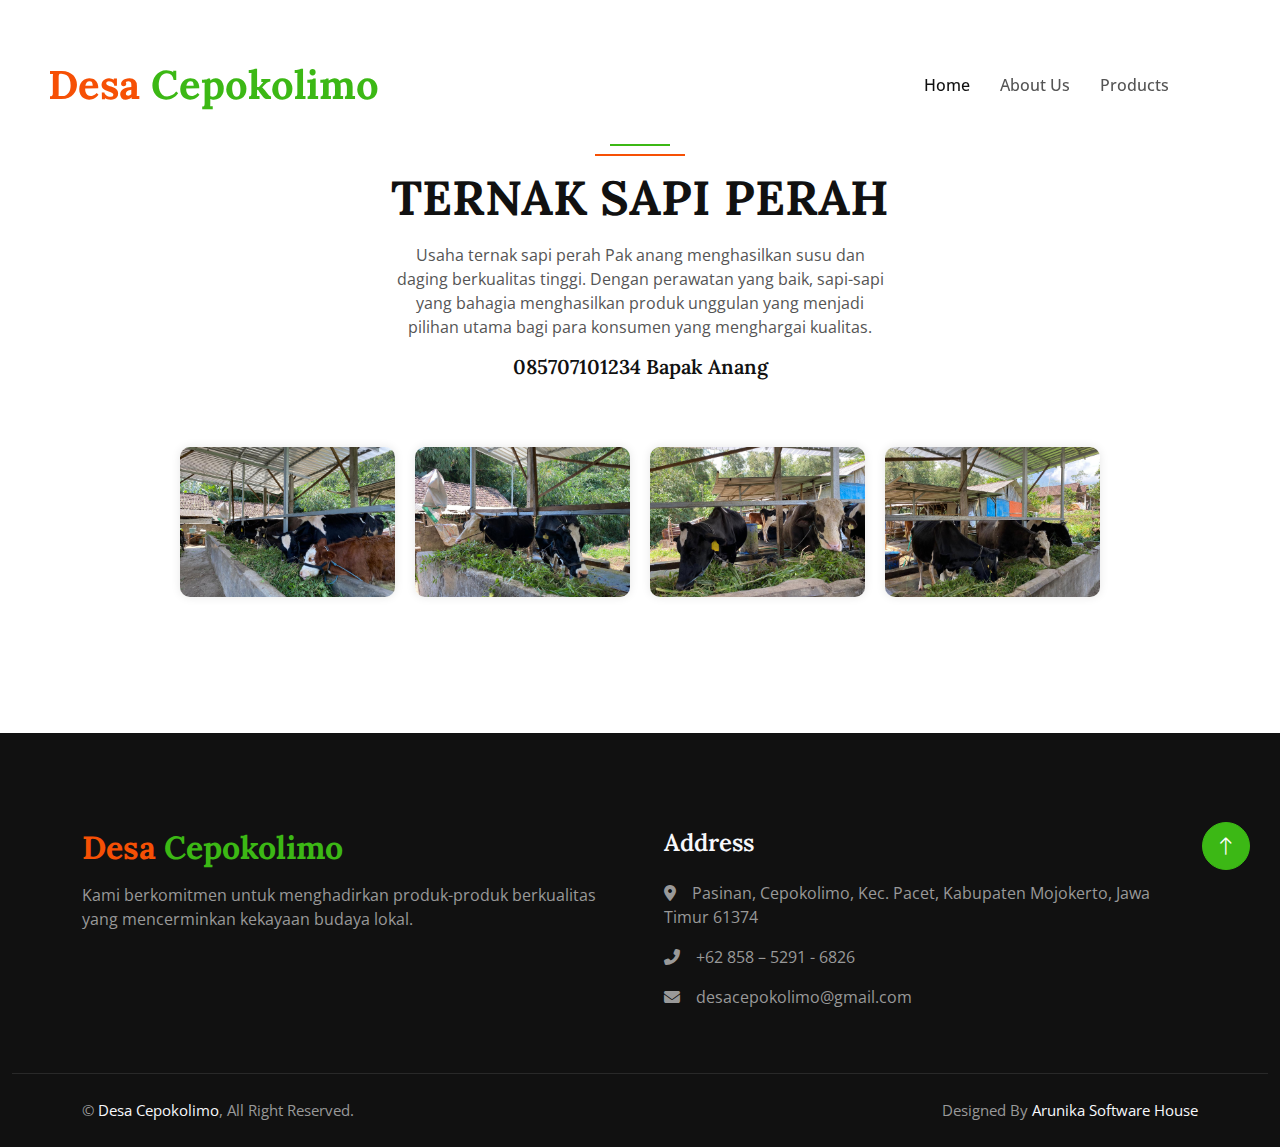
<file: detail_ternaksapi.html>
<!DOCTYPE html>
<html lang="en">
  <head>
    <meta charset="utf-8" />
    <title>Desa Cepokolimo</title>
    <meta name="viewport" content="width=device-width, initial-scale=1.0" />
    <meta name="keywords" content />
    <meta name="description" content />

    <!-- Favicon -->
    <link href="img/favicon.ico" rel="icon" />

    <!-- Google Web Fonts -->
    <link href="https://fonts.googleapis.com" rel="preconnect" />
    <link href="https://fonts.gstatic.com" rel="preconnect" crossorigin />
    <link
      href="https://fonts.googleapis.com/css2?family=Open+Sans:wght@400;500&family=Lora:wght@600;700&display=swap"
      rel="stylesheet"
    />

    <!-- Icon Font Stylesheet -->
    <link
      href="https://cdnjs.cloudflare.com/ajax/libs/font-awesome/6.4.0/css/all.min.css"
      rel="stylesheet"
    />
    <link
      href="https://cdn.jsdelivr.net/npm/bootstrap-icons@1.4.1/font/bootstrap-icons.css"
      rel="stylesheet"
    />

    <!-- Libraries Stylesheet -->
    <link href="lib/animate/animate.min.css" rel="stylesheet" />
    <link href="lib/owlcarousel/assets/owl.carousel.min.css" rel="stylesheet" />

    <!-- Customized Bootstrap Stylesheet -->
    <link href="css/bootstrap.min.css" rel="stylesheet" />

    <!-- Template Stylesheet -->
    <link href="css/style.css" rel="stylesheet" />
  </head>

  <body>
    <!-- Spinner Start -->
    <div
      class="show bg-white position-fixed translate-middle w-100 vh-100 top-50 start-50 d-flex align-items-center justify-content-center"
      id="spinner"
    >
      <div class="spinner-border text-primary" role="status"></div>
    </div>
    <!-- Spinner End -->

    <!-- Navbar Start -->
    <div
      class="container-fluid fixed-top px-0 wow fadeIn"
      data-wow-delay="0.1s"
    >
      <!-- <div class="top-bar row gx-0 align-items-center d-none d-lg-flex">
        <div class="col-lg-6 px-5 text-start">
          <small
            ><i class="fa fa-map-marker-alt me-2"></i>123 Street, New York,
            USA</small
          >
          <small class="ms-4"
            ><i class="fa fa-envelope me-2"></i>info@example.com</small
          >
        </div>
        <div class="col-lg-6 px-5 text-end">
          <small>Follow us:</small>
          <a class="text-body ms-3" href=""
            ><i class="fab fa-facebook-f"></i
          ></a>
          <a class="text-body ms-3" href=""><i class="fab fa-twitter"></i></a>
          <a class="text-body ms-3" href=""
            ><i class="fab fa-linkedin-in"></i
          ></a>
          <a class="text-body ms-3" href=""><i class="fab fa-instagram"></i></a>
        </div>
      </div> -->

      <nav
        class="navbar navbar-expand-lg navbar-light pt-lg-5 px-lg-5 wow fadeIn"
        data-wow-delay="0.1s"
      >
        <a class="navbar-brand ms-4 ms-lg-0" href="index.html">
          <h1 class="fw-bold text-secondary m-0">
            Desa <span class="text-primary">Cepokolimo</span>
          </h1>
        </a>
        <button
          class="navbar-toggler me-4"
          data-bs-target="#navbarCollapse"
          data-bs-toggle="collapse"
          type="button"
        >
          <span class="navbar-toggler-icon"></span>
        </button>
        <div
          class="collapse navbar-collapse align-content-center"
          id="navbarCollapse"
        >
          <div class="navbar-nav ms-auto p-5 py-lg-0">
            <a class="nav-item nav-link active" href="index.html">Home</a>
            <a class="nav-item nav-link" href="index.html#aboutUs">About Us</a>
            <a class="nav-item nav-link" href="index.html#product">Products</a>
            <!-- <div class="nav-item dropdown">
                        <a href="#" class="nav-link dropdown-toggle" data-bs-toggle="dropdown">Pages</a>
                        <div class="dropdown-menu m-0">
                            <a href="blog.html" class="dropdown-item">Blog Grid</a>
                            <a href="feature.html" class="dropdown-item">Our Features</a>
                            <a href="testimonial.html" class="dropdown-item">Testimonial</a>
                            <a href="404.html" class="dropdown-item">404 Page</a>
                        </div>
                    </div>
                    <a href="contact.html" class="nav-item nav-link">Contact Us</a> -->
          </div>
        </div>
      </nav>
    </div>
    <!-- Navbar End -->

    <div class="product-grid container-xxl py-5" id="product">
      <div class="container py-5 mt-5">
        <div
          class="section-header text-center mx-auto mb-5 wow fadeInUp mb-5"
          data-wow-delay="0.1s"
          style="max-width: 500px"
        >
          <h1 class="display-5 mb-3">TERNAK SAPI PERAH</h1>
          <p>
            Usaha ternak sapi perah Pak anang menghasilkan susu dan daging
            berkualitas tinggi. Dengan perawatan yang baik, sapi-sapi yang
            bahagia menghasilkan produk unggulan yang menjadi pilihan utama bagi
            para konsumen yang menghargai kualitas.
            <h5>085707101234 Bapak Anang</h5>
          </p>
        </div>

        <div class="image-container">
          <div class="image-row">
            <div
              class="image-item"
              style="background-image: url('img/Sapi (1).jpg')"
            ></div>
            <div
              class="image-item"
              style="background-image: url('img/Sapi (2).jpg')"
            ></div>
            <div
              class="image-item"
              style="background-image: url('img/Sapi (3).jpg')"
            ></div>
            <div
              class="image-item"
              style="background-image: url('img/Sapi (4).jpg')"
            ></div>
          </div>
        </div>
          <!-- <div class="whatsapp-contact">
          <a href="https://wa.me/6285707101234 " target="_blank">
            <img
              class="whatsapp-logo"
              src="img/whatsapp.png"
              alt="WhatsApp Logo"
            />
            Chat kami di WhatsApp
          </a>
        </div> -->
      </div>
    </div>

 <!-- Footer Start -->
 <div
 class="container-fluid bg-dark footer mt-0 pt-5 wow fadeIn"
 data-wow-delay="0.1s"
>
 <div class="container py-5">
   <div class="row g-5">
     <div class="col-lg-6 col-md-6">
       <h2 class="fw-bold text-secondary m-0 pb-3">
         Desa <span class="text-primary">Cepokolimo</span>
       </h2>
       <p>
         Kami berkomitmen untuk menghadirkan produk-produk berkualitas yang
         mencerminkan kekayaan budaya lokal.
       </p>
       <!-- <div class="d-flex pt-2">
         <a
           class="btn btn-square btn-outline-light rounded-circle me-1"
           href
           ><i class="fab fa-twitter"></i
         ></a>
         <a
           class="btn btn-square btn-outline-light rounded-circle me-1"
           href
           ><i class="fab fa-facebook-f"></i
         ></a>
         <a
           class="btn btn-square btn-outline-light rounded-circle me-1"
           href
           ><i class="fab fa-youtube"></i
         ></a>
         <a
           class="btn btn-square btn-outline-light rounded-circle me-0"
           href
           ><i class="fab fa-linkedin-in"></i
         ></a>
       </div> -->
     </div>
     <div class="col-lg-6 col-md-6">
       <h4 class="text-light mb-4">Address</h4>
       <p>
         <i class="fa fa-map-marker-alt me-3"></i>Pasinan, Cepokolimo, Kec.
         Pacet, Kabupaten Mojokerto, Jawa Timur 61374
       </p>
       <p><i class="fa fa-phone-alt me-3"></i>+62 858 – 5291 - 6826
       </p>
       <p><i class="fa fa-envelope me-3"></i>desacepokolimo@gmail.com</p>
     </div>
   </div>
 </div>
 <div class="container-fluid copyright">
   <div class="container">
     <div class="row">
       <div class="col-md-6 text-center text-md-start mb-3 mb-md-0">
         &copy; <a href="#">Desa Cepokolimo</a>, All Right Reserved.
       </div>
       <div class="col-md-6 text-center text-md-end">
         <!--/*** This template is free as long as you keep the footer author’s credit link/attribution link/backlink. If you'd like to use the template without the footer author’s credit link/attribution link/backlink, you can purchase the Credit Removal License from "https://htmlcodex.com/credit-removal". Thank you for your support. ***/-->
         Designed By
         <a href="">Arunika Software House</a>
         <!-- <br />Distributed By:
         <a href="https://themewagon.com" target="_blank">ThemeWagon</a> -->
       </div>
     </div>
   </div>
 </div>
</div>
<!-- Footer End -->


    <!-- Back to Top -->
    <a
      class="btn btn-lg btn-primary btn-lg-square rounded-circle back-to-top"
      href="#"
      ><i class="bi bi-arrow-up"></i
    ></a>

    <!-- JavaScript Libraries -->
    <script src="https://code.jquery.com/jquery-3.4.1.min.js"></script>
    <script src="https://cdn.jsdelivr.net/npm/bootstrap@5.0.0/dist/js/bootstrap.bundle.min.js"></script>
    <script src="lib/wow/wow.min.js"></script>
    <script src="lib/easing/easing.min.js"></script>
    <script src="lib/waypoints/waypoints.min.js"></script>
    <script src="lib/owlcarousel/owl.carousel.min.js"></script>

    <!-- Template Javascript -->
    <script src="js/main.js"></script>

    <script>
      var modal = document.getElementById("staticBackdrop");
      var video = document.getElementById("modalVideo");

      modal.addEventListener("hidden.bs.modal", function () {
        video.pause();
        video.currentTime = 0;
      });
    </script>
  </body>
</html>
</file>
<file: css/style.css>
/********** Template CSS **********/
:root {
  --primary: #3cb815;
  --secondary: #f65005;
  --light: #f7f8fc;
  --dark: #111111;
}

.back-to-top {
  position: fixed;
  display: none;
  right: 30px;
  bottom: 30px;
  z-index: 99;
}

.my-6 {
  margin-top: 6rem;
  margin-bottom: 6rem;
}

.py-6 {
  padding-top: 6rem;
  padding-bottom: 6rem;
}

.bg-icon {
  background: url(../img/bg-icon.png) center center repeat;
  background-size: contain;
}

/*** Spinner ***/
#spinner {
  opacity: 0;
  visibility: hidden;
  transition: opacity 0.5s ease-out, visibility 0s linear 0.5s;
  z-index: 99999;
}

#spinner.show {
  transition: opacity 0.5s ease-out, visibility 0s linear 0s;
  visibility: visible;
  opacity: 1;
}

/*** Button ***/
.btn {
  font-weight: 500;
  transition: 0.5s;
}

.btn.btn-primary,
.btn.btn-secondary,
.btn.btn-outline-primary:hover,
.btn.btn-outline-secondary:hover {
  color: #ffffff;
}

.btn-square {
  width: 38px;
  height: 38px;
}

.btn-sm-square {
  width: 32px;
  height: 32px;
}

.btn-lg-square {
  width: 48px;
  height: 48px;
}

.btn-square,
.btn-sm-square,
.btn-lg-square {
  padding: 0;
  display: flex;
  align-items: center;
  justify-content: center;
  font-weight: normal;
}

/*** Navbar ***/
.fixed-top {
  transition: 0.5s;
}

.top-bar {
  height: 45px;
  border-bottom: 1px solid rgba(0, 0, 0, 0.07);
}

.navbar .dropdown-toggle::after {
  border: none;
  content: "\f107";
  font-family: "Font Awesome 5 Free";
  font-weight: 900;
  vertical-align: middle;
  margin-left: 8px;
}

.navbar .navbar-nav .nav-link {
  padding: 25px 15px;
  color: #555555;
  font-weight: 500;
  outline: none;
}

.navbar .navbar-nav .nav-link:hover,
.navbar .navbar-nav .nav-link.active {
  color: var(--dark);
}

@media (max-width: 991.98px) {
  .navbar .navbar-nav {
    margin-top: 10px;
    border-top: 1px solid rgba(0, 0, 0, 0.07);
    background: #ffffff;
  }

  .navbar .navbar-nav .nav-link {
    padding: 10px 0;
  }
}

@media (min-width: 992px) {
  .navbar .nav-item .dropdown-menu {
    display: block;
    visibility: hidden;
    top: 100%;
    transform: rotateX(-75deg);
    transform-origin: 0% 0%;
    transition: 0.5s;
    opacity: 0;
  }

  .navbar .nav-item:hover .dropdown-menu {
    transform: rotateX(0deg);
    visibility: visible;
    transition: 0.5s;
    opacity: 1;
  }
}

/*** Header ***/
.carousel-caption {
  top: 0;
  left: 0;
  right: 0;
  bottom: 0;
  display: flex;
  align-items: center;
  justify-content: center;
  text-align: start;
  z-index: 1;
}

.carousel-caption h1 {
  color: #f65005;
  -webkit-text-stroke: 1px white;
  text-shadow: 2px 2px 0 white;
}

.carousel-caption h2 {
  color: var(--primary);
  -webkit-text-stroke: 1px black;
  text-shadow: 1px 1px 0 black;
}

.carousel-control-prev,
.carousel-control-next {
  width: 15%;
}

.carousel-control-prev-icon,
.carousel-control-next-icon {
  width: 3rem;
  height: 3rem;
  background-color: var(--primary);
  border: 10px solid var(--primary);
  border-radius: 3rem;
}

@media (min-width: 991px) {
  .carousel-item {
    height: 800px;
  }
  .carousel-item img {
    background-position: center;
    background-size: cover;
    background-repeat: no-repeat;
    width: 100%;
    height: auto;
  }
}

@media (max-width: 768px) {
  #header-carousel .carousel-item {
    position: relative;
    min-height: 450px;
  }

  #header-carousel .carousel-item img {
    position: absolute;
    width: 100%;
    height: 100%;
    object-fit: cover;
  }
}

/* .page-header {
    padding-top: 12rem;
    padding-bottom: 6rem;
    background: url(../img/carousel-1.jpg) top right no-repeat;
    background-size: cover;
} */

.breadcrumb-item + .breadcrumb-item::before {
  color: #999999;
}

/*** Section Header ***/
.section-header {
  position: relative;
  padding-top: 25px;
}

.section-header::before {
  position: absolute;
  content: "";
  width: 60px;
  height: 2px;
  top: 0;
  left: 50%;
  transform: translateX(-50%);
  background: var(--primary);
}

.section-header::after {
  position: absolute;
  content: "";
  width: 90px;
  height: 2px;
  top: 10px;
  left: 50%;
  transform: translateX(-50%);
  background: var(--secondary);
}

.section-header.text-start::before,
.section-header.text-start::after {
  left: 0;
  transform: translateX(0);
}

/*** Section Kades ***/
.image-kades {
  position: relative;
  display: flex;
  justify-content: center;
  align-items: center;
  z-index: 0;
  width: 100%;
  height: auto;
}

@media (min-width: 320px) and (max-width: 885px) {
  .visi-misi {
    margin-top: 30px;
  }
}

/* .image-kades img{
  width: 100%;
  background-position: center;
  background-repeat: no-repeat;
  background-size: cover;
} */

.image-kades img {
  max-height: 500px;
  width: auto;
  display: block;
}

.card-kades h6 {
  position: absolute;
  bottom: 0;
  width: 70%;
  left: 50%;
  margin: 0;
  transform: translateX(-50%);
  background-color: var(--primary); /* Warna kotak hijau */
  color: white;
  padding: 20px 30px;
  border-radius: 10px;
  z-index: 1; /* Memastikan kotak berada di atas gambar */
  text-align: center;
}
.visi-misi {
  padding: 10px;
}
.visi-misi h1 {
  padding: 10px 0px;
  margin-bottom: 30px;
}

.visi-misi h2 {
  color: #2c3e50;
  margin-bottom: 15px;
}

.visi-misi p,
.visi-misi ul {
  color: #34495e;
  line-height: 1.6;
}

.visi-misi ul {
  list-style-type: disc;
  padding-left: 20px;
}

/*** About ***/
.about-img img {
  position: relative;
  z-index: 2;
  border-radius: 40px;
}

.about-img::before {
  position: absolute;
  content: "";
  top: 0;
  left: -50%;
  width: 100%;
  height: 100%;
  background-image: -webkit-repeating-radial-gradient(
    #ffffff,
    #eeeeee 5px,
    transparent 5px,
    transparent 10px
  );
  background-image: -moz-repeating-radial-gradient(
    #ffffff,
    #eeeeee 5px,
    transparent 5px,
    transparent 10px
  );
  background-image: -ms-repeating-radial-gradient(
    #ffffff,
    #eeeeee 5px,
    transparent 5px,
    transparent 10px
  );
  background-image: -o-repeating-radial-gradient(
    #ffffff,
    #eeeeee 5px,
    transparent 5px,
    transparent 10px
  );
  background-image: repeating-radial-gradient(
    #ffffff,
    #eeeeee 5px,
    transparent 5px,
    transparent 10px
  );
  background-size: contain;
  transform: skew(20deg);
  z-index: 1;
}

.about-img .video .video-btn {
  z-index: 3;
  /* right: 30px;
    bottom: 30px; */
  top: 47%;
  left: 47%;
  position: absolute;
  background: none;
  border: none;
  outline: none;
  cursor: pointer;
}

.about-img .video .video-btn::before {
  content: "";
  position: absolute;
  top: 50%;
  left: 50%;
  width: 100px;
  height: 100px;
  border-radius: 50%;
  z-index: -2;
  transform: translateX(-50%) translateY(-50%) scale(1);
  background: var(--primary);
  animation: pulse-border 1500ms ease-out infinite;
}

.about-img .video .video-btn::after {
  content: "";
  position: absolute;
  top: 50%;
  left: 50%;
  width: 100px;
  height: 100px;
  border-radius: 50%;
  z-index: -1;
  transform: translateX(-50%) translateY(-50%);
  background: white;
  transition: all 200ms;
}

@keyframes pulse-border {
  0% {
    transform: translateX(-50%) translateY(-50%) translateZ(0) scale(1);
    opacity: 1;
  }

  100% {
    transform: translateX(-50%) translateY(-50%) translateZ(0) scale(1.5);
    opacity: 0;
  }
}

.about-img .video .video-btn:hover::after {
  background: #f1f1f1;
}

.video-btn i {
  font-size: 32px;
}

/*** Section Feature ***/
.feature-item {
  background-color: white;
  text-align: center;
  border-radius: 20px;
  padding: 5rem 4rem;
  height: 100%;
  transition: background 0.7s ease, color 0.7s ease;
  position: relative;
  overflow: hidden;
}

.feature-item:hover {
  background: #3cb815;
  color: white;
}

.feature-item::before {
  content: "";
  position: absolute;
  top: 100%;
  left: 0;
  width: 100%;
  height: 100%;
  background: #3cb815;
  transition: top 0.7s ease;
  z-index: 0;
}

.feature-item:hover::before {
  top: 0;
}

.feature-item .icon-feature,
.feature-item h4,
.feature-item p,
.feature-item a {
  position: relative;
  z-index: 1;
  transition: color 0.7s ease;
}

.feature-item:hover .icon-feature,
.feature-item:hover h4,
.feature-item:hover p,
.feature-item:hover a {
  color: white;
}

.icon-feature {
  font-size: 50px;
  padding: 20px 0;
  color: #3cb815;
  transition: color 0.7s ease;
}

/*** Section Product Grid ***/
.no-gutters {
  margin-right: 0;
  margin-left: 0;
}

.product-grid .image-product .img-fluid img {
  min-height: 100px !important;
}

.product-grid .col-lg-6 {
  padding: 0 !important;
}

.product-grid .text-product {
  box-shadow: rgba(100, 100, 111, 0.2) 0px 7px 29px 0px;
}

.content-1 .image-product {
  background-size: cover;
  background-position: center center;
}

.product-grid .content-1 {
  background-color: white;
}

@media (min-width: 992px) {
  .product-grid .content-1 .image-product {
    width: 50%;
    height: auto;
  }
  .product-grid .content-1 .text-product {
    width: 50%;
    padding: 20px;
  }
}

@media (min-width: 320px) and (max-width: 767px) {
  .product-grid .content-1 {
    padding: 10px;
  }

  .product-grid .content-1 .text-product h3 {
    padding: 5px;
  }

  .product-grid .content-1 .text-product p {
    padding: 5px;
  }
  .product-grid .content-1 .text-product a {
    margin-bottom: 10px;
  }
}

@media (min-width: 768px) and (max-width: 1200px) {
  .product-grid .content-1 {
    padding: 10px;
  }

  .product-grid .content-1 .text-product h3 {
    padding: 5px;
  }

  .product-grid .content-1 .text-product p {
    padding: 5px;
  }
}

/*** Product ***/
.nav-pills .nav-item .btn {
  color: var(--dark);
}

.nav-pills .nav-item .btn:hover,
.nav-pills .nav-item .btn.active {
  color: #ffffff;
}

.product-item {
  box-shadow: 0 0 45px rgba(0, 0, 0, 0.07);
}

.product-item img {
  transition: 0.5s;
}

.product-item:hover img {
  transform: scale(1.1);
}

.product-item small a:hover {
  color: var(--primary) !important;
}

.card {
  border: none;
  border-radius: 20px;
  overflow: hidden;
}

.card-img-top {
  width: 100%;
  height: auto; /* Sesuaikan tinggi gambar */
  object-fit: cover; /* Memastikan gambar memenuhi card */
}

.card-body {
  padding: 20px;
}

.card-title {
  font-size: 1.25rem;
  margin-bottom: 0.5rem;
}

.card-text {
  font-size: 0.9rem;
  color: #555;
}

.testimonial-item {
  transition: all 0.3s ease;
}

.testimonial-item:hover {
  transform: translateY(-10px);
  box-shadow: 0 10px 20px rgba(0, 0, 0, 0.1);
}

/*** Keanggotaan ***/
.testimonial-carousel .owl-item .testimonial-item img {
  object-fit: cover;
  width: 100%;
  height: 450px; /* Sesuaikan dengan kebutuhan */
}
.testimonial-carousel .owl-item .testimonial-item,
.testimonial-carousel .owl-item .testimonial-item * {
  transition: 0.5s;
}

.testimonial-carousel .owl-item.center .testimonial-item {
  background: var(--primary) !important;
}

.testimonial-carousel .owl-item.center .testimonial-item * {
  color: #ffffff !important;
}

.testimonial-carousel .owl-item.center .testimonial-item i {
  color: var(--secondary) !important;
}

.testimonial-carousel .owl-nav {
  margin-top: 30px;
  display: flex;
  justify-content: center;
}

.testimonial-carousel .owl-nav .owl-prev,
.testimonial-carousel .owl-nav .owl-next {
  margin: 0 12px;
  width: 50px;
  height: 50px;
  display: flex;
  align-items: center;
  justify-content: center;
  color: var(--dark);
  border: 2px solid var(--primary);
  border-radius: 50px;
  font-size: 18px;
  transition: 0.5s;
}

.testimonial-carousel .owl-nav .owl-prev:hover,
.testimonial-carousel .owl-nav .owl-next:hover {
  color: #ffffff;
  background: var(--primary);
}

/*** Footer ***/
.footer {
  color: #999999;
}

.footer .btn.btn-link {
  display: block;
  margin-bottom: 5px;
  padding: 0;
  text-align: left;
  color: #999999;
  font-weight: normal;
  text-transform: capitalize;
  transition: 0.3s;
}

.footer .btn.btn-link::before {
  position: relative;
  content: "\f105";
  font-family: "Font Awesome 5 Free";
  font-weight: 900;
  color: #999999;
  margin-right: 10px;
}

.footer .btn.btn-link:hover {
  color: var(--light);
  letter-spacing: 1px;
  box-shadow: none;
}

.footer .copyright {
  padding: 25px 0;
  font-size: 15px;
  border-top: 1px solid rgba(256, 256, 256, 0.1);
}

.footer .copyright a {
  color: var(--light);
}

.footer .copyright a:hover {
  color: var(--primary);
}

/*** Detail Image ***/

.image-container {
  display: flex;
  flex-wrap: wrap;
  justify-content: center;
  padding: 20px;
}

.image-row {
  display: flex;
  width: 100%;
  justify-content: center;
  margin-bottom: 20px;
}

.image-item {
  width: 20%;
  height: 150px; /* Tinggi tetap untuk menjaga landscape */
  margin: 0 10px;
  border-radius: 10px;
  box-shadow: 0 0 10px rgba(0, 0, 0, 0.1);
  background-size: cover;
  background-position: center;
  background-repeat: no-repeat;
  transition: transform 0.3s ease-in-out;
  animation: fadeInUp 1s ease-in-out;
}

.image-item:hover {
  transform: scale(1.05);
}

@media (max-width: 768px) {
  .image-item {
    width: 40%;
    height: 100px; /* Tinggi yang disesuaikan untuk perangkat lebih kecil */
    margin: 10px 5px;
  }
}

@media (max-width: 480px) {
  .image-item {
    width: 80%;
    height: 100px; /* Tinggi yang disesuaikan untuk perangkat lebih kecil */
    margin: 10px 0;
  }
}

@keyframes fadeInUp {
  from {
    opacity: 0;
    transform: translateY(20px);
  }
  to {
    opacity: 1;
    transform: translateY(0);
  }
}

/*** Detail Whatsapp ***/

.whatsapp-contact {
  display: flex;
  justify-content: center;
  align-items: center;
  margin-top: 20px;
  opacity: 1; /* Opacity awal (visible) */
  transition: opacity 0.5s ease-in-out, transform 0.5s ease-in-out; /* Transisi untuk opacity dan transform */
}

.whatsapp-contact:hover {
  opacity: 0.7; /* Opacity saat di-hover */
  transform: translateY(-5px); /* Translasi ke atas saat di-hover */
}

.whatsapp-logo {
  width: 50px;
  height: auto;
}

.whatsapp-contact a {
  color: green;
  text-decoration: none;
}
</file>
